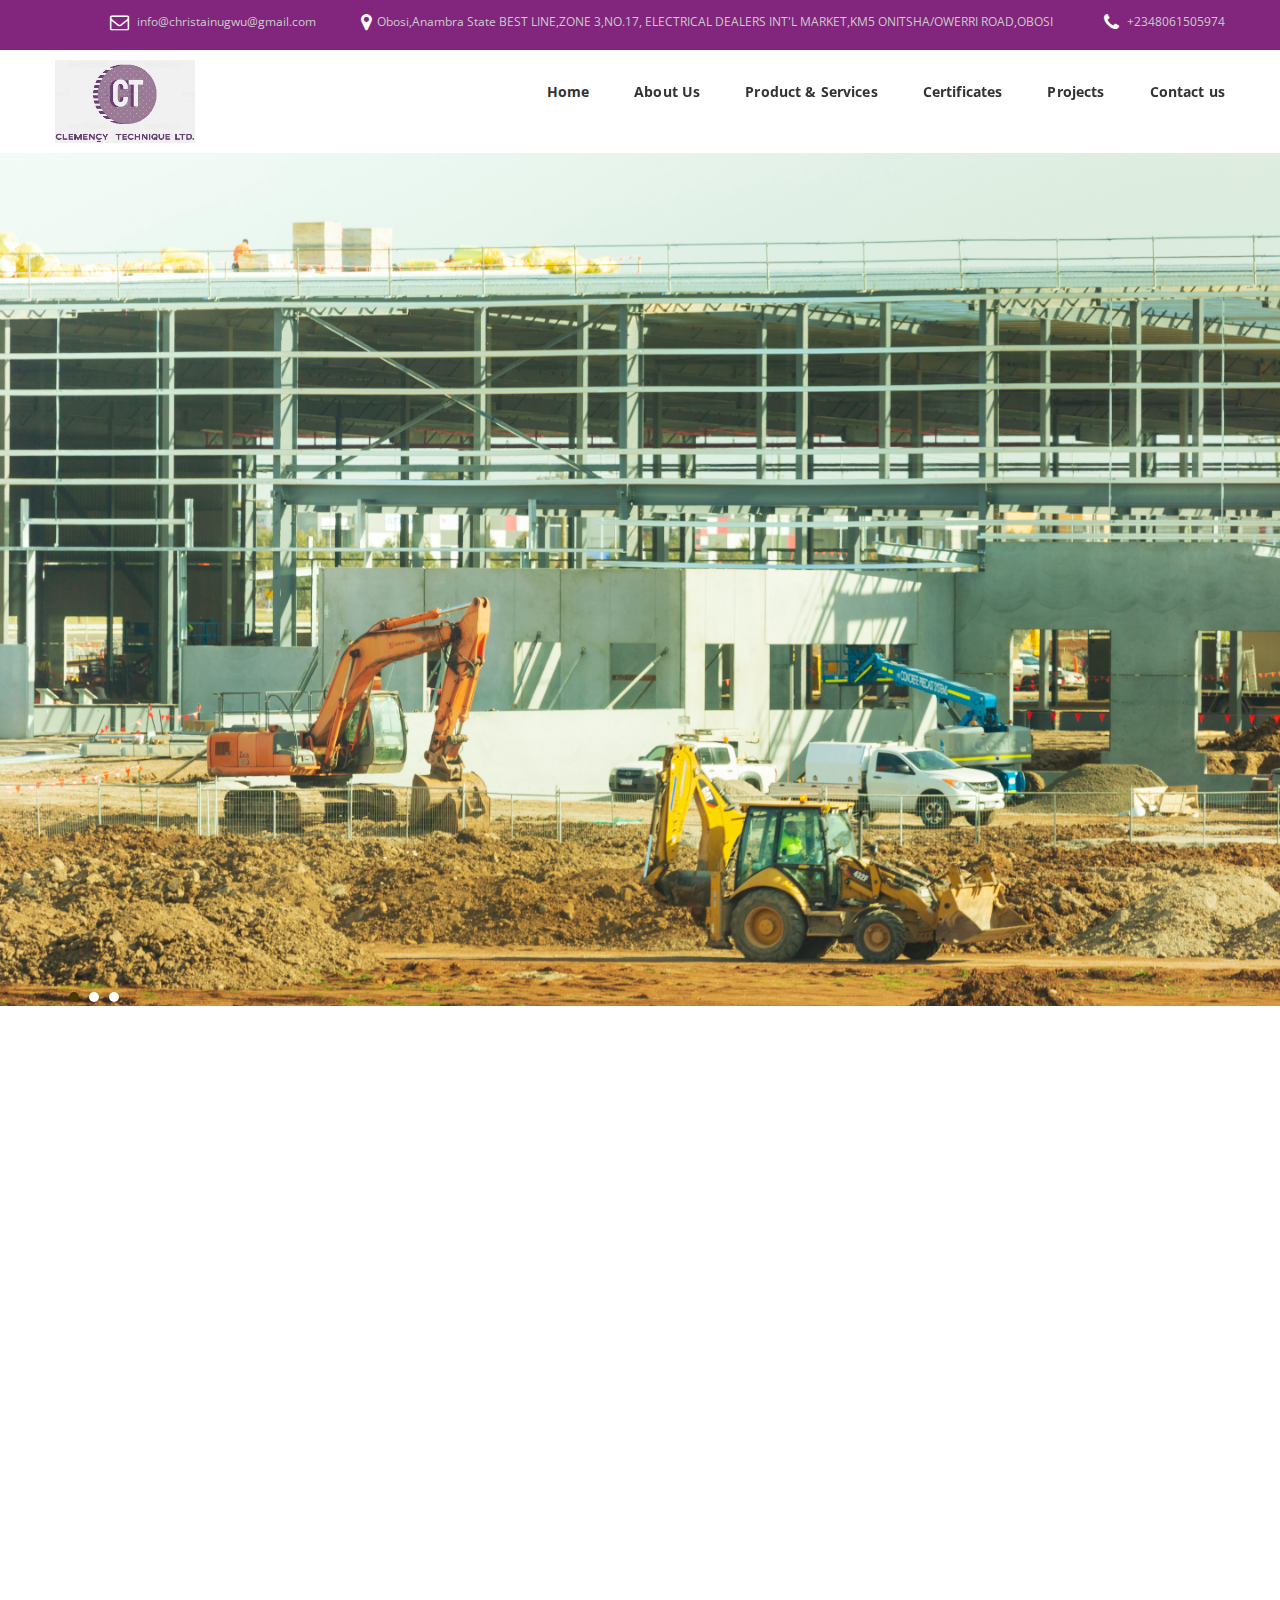
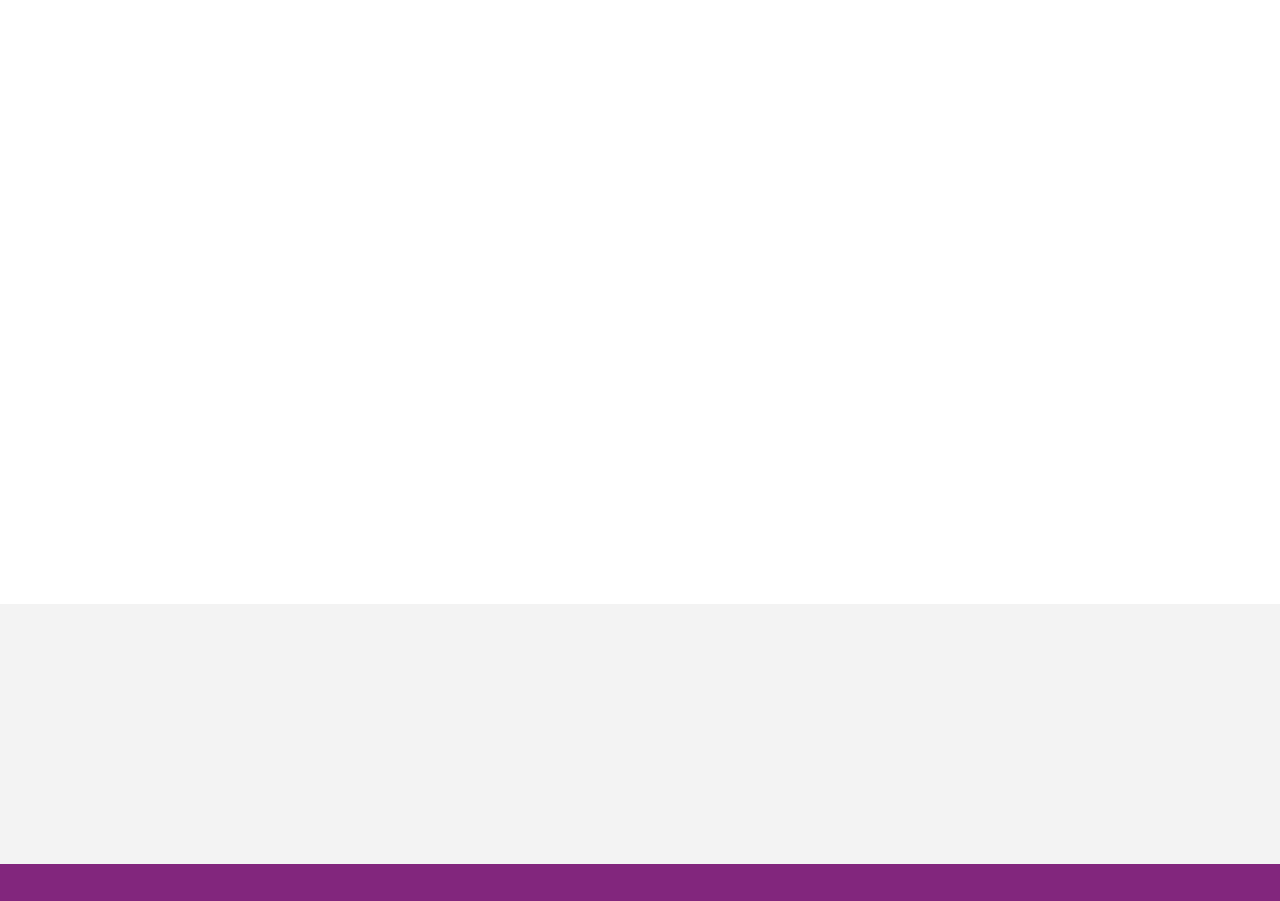
<file: index.html>
<!DOCTYPE HTML>
<html>
<head>
<meta http-equiv="Content-Type" content="text/html; charset=utf-8">
<meta name="viewport" content="width=device-width, initial-scale=1">
<title>CLEMENCY TECHNIQUE LTD</title>

<!---Favicon--->
<link rel="shortcut icon" href="images/logo2.jpg" type="image/x-icon">

<!---Css--->
<link href="css/style.css" rel="stylesheet" type="text/css">
<link href="css/bootstrap.css" rel="stylesheet" type="text/css">
<link href="css/font-awesome.css" rel="stylesheet" type="text/css">

<!---Javascript--->
<script type="text/javascript" src="js/googleapis.js"></script>
<script type="text/javascript" src="js/jquery.bxslider.js"></script>
<script type="text/javascript" src="js/scrollReveal.min.js"></script>
<script type="text/javascript" src="js/bootstrap.min.js"></script>
</head>

<body>
<!--Top header-->
<header class="topheader">
  <div class="container">
    <div class="align-right">
      <ul class="top_contactinfo">
        <li class="mail_icon"><span><a href="mailto:info@christainugwu@gmail.com">info@christainugwu@gmail.com</a></span></li>
        <li class="location_icon"><p><span>Obosi,Anambra State</span> BEST LINE,ZONE 3,NO.17, ELECTRICAL DEALERS INT'L MARKET,KM5 ONITSHA/OWERRI ROAD,OBOSI</p></li>
        <li class="phone_icon"><span>+2348061505974</span></li>
      </ul>
    </div>
  </div>
</header>

<!--Main header-->
<header class="mainheader">
  <div class="container">
    <div class="align-left logoarea"> <a href="index.html"> <img src="images/logo.jpg" alt="Clemency Technique LTD" /></a> </div>
    <div class="align-right">
      <nav class="navbar navbar-default navbar-static-top" role="navigation">
        <div class="navbar-header">
          <button type="button" class="navbar-toggle" data-toggle="collapse" data-target=".navbar-collapse"> <span class="sr-only">Toggle navigation</span> <span class="icon-bar"></span> <span class="icon-bar"></span> <span class="icon-bar"></span> </button>
        </div>
        <div class="navbar-collapse collapse">
          <ul class="navigation">
            <li><a href="index.html">Home</a></li>
            <li><a href="aboutus.html">About Us</a></li>
            <li><a href="services.html">Product & Services</a></li>
            <li><a href="certificate.html">Certificates</a></li>
            <li><a href="projects.html">Projects</a>
                                    <ul>
                <li><a href="substations.html">Substations</a></li>
                <li><a href="powerlines.html">Power lines</a></li>
                <li><a href="automation.html">Automation and protection</a></li>
                
            </ul>
            </li>
            <li><a href="contacts.html">Contact us</a></li>
          </ul>
        </div>
      </nav>
    </div>
  </div>
</header>

<!--Main Slider-->
<section class="mainslider">
  <ul class="bxslider">
    <li><img src="images/banner1.jpg" alt="" />
      <div class="textarea">
        <!--<p>Ezeetec Limited</p>-->
      </div>
    </li>
    <li><img src="images/banner2.jpg" alt="" />
      <div class="textarea">
       <!-- <p>Ezeetec Limited</p>-->
      </div>
    </li>
    <li><img src="images/banner3.jpg" alt="" />
      <div class="textarea">
       <!-- <p>Ezeetec Limited</p>-->
      </div>
    </li>
  </ul>
</section>
<section class="topmain_cont">
  <div id="about">
    <div class="col col-left" data-sr="enter left and move 50px over 1.33s no reset"> <img alt="images" src="images/rajbe_construction.jpg" /> </div>
    <div class="col right right_small" data-sr="enter right and move 50px over 1.33s no reset">
      <h2>CLEMENCY TECHNIQUE LTD</h2>
      <p>CLEMENCY TECHNIQUE LTD is a multi-disciplined engineering company that was incorporated in 2000, and commenced operations specializing in Electrical Engineering Works. The company has since diversified into mechanical and telecommunications.</p>
    </div>
  </div>
  <div id="about">
    <div class="col col-right" data-sr="enter right and move 50px over 1.33s no reset"> <img alt="images" src="images/rajbe_construction2.jpg" /> </div>
    <div class="col right" data-sr="enter left and move 50px over 1.33s no reset">
      <h2>What we offer</h2>
      <ul>
        <li>Low voltage installations</li>
        <li>Design & engineering of transmission</li>
        <li>Electro mechanical work contracting for hydro, wind, solar, thermal & geothermal power plants</li>
        <li>Compete civil works for power transmission & distribution substation & lines upto 400kw</li>
      </ul>
    </div>
  </div>
</section>
<section class="middlemain_cont patnerarea">
  <div class="container" data-sr="enter left over 1.0s and move 60px">
    <h1>Our Esteem Customers</h1>
    <ul class="sub-patner">
      <li><h4>Daily Beverages Amanse Awka</h4></li>
      <li><h4>Rento Hotels Owerri</h4></li>
      <li><h4>Safemore mall Owerri</h4></li>
    </ul>
  </div>
</section>
<footer class="mainfooter">
  <div class="container" data-sr="enter top over 0.5s and move 30px no reset">
    <div class="col-lg-3 footercont">
      <h1>Menu</h1>
      <ul>
        <li><a href="index.html">Home</a></li>
        <li><a href="aboutus.html">About Us</a></li>
        <li><a href="services.html">Product & Services</a></li>
        <li><a href="projects.html">Projects</a></li>
        <li><a href="contacts.html">Contact us</a></li>
      </ul>
    </div>
    <div class="col-lg-3 footercont">
      <h1>Contact info</h1>
      <p>CLEMENCY TECHNIQUE LTD Head Office,</p>
      <p>BEST LINE,ZONE 3,NO.17, ELECTRICAL DEALERS INT'L MARKET</p>
      <p>KM5 ONITSHA/OWERRI ROAD,OBOSI</p>
      <p>Obosi,Anambra State</p>
      <p>Telephone:+2348061505974</p>
      <p>Email: <a href="mailto:info@christainugwu@gmail.com">info@christainugwu@gmail.com</a></p>
    </div>
    <div class="col-lg-3 footercont">
      <h1>Let Get Connected</h1>
      <ul class="socialIcons bigIcons">
        <li><a href="#" target="_blank" data-toggle="tooltip" title="" data-original-title="Facebook"><i class="fa fa-facebook"></i></a></li>
        <li><a href="#" target="_blank" data-toggle="tooltip" title="" data-original-title="Twitter"><i class="fa fa-twitter"></i></a></li>
        <li><a href="#" target="_blank" data-toggle="tooltip" title="" data-original-title="gplus"><i class="fa fa-google-plus"></i></a></li>
      </ul>
    </div>
    <div class="col-lg-3 footercont">
      <h1>Certification</h1>
      <p></p>
    </div>
  </div>
</footer>
<footer class="bottomfooter">
  <div class="container">
    <p data-sr="enter top over 0.5s and move 80px no reset">&copy; CLEMENCY TECHNIQUE LTD. All Rights Reserved</p>
  </div>
</footer>
<script type="text/javascript">
(function($) {
window.sr= new scrollReveal({
  reset: true,	
  move: '170px',
  mobile: true
});
})();

$.noConflict();
jQuery(document).ready(function(){
    jQuery('.bxslider').bxSlider({
		mode: 'fade',
 });
 });
 
</script>
</body>
</html>
</file>
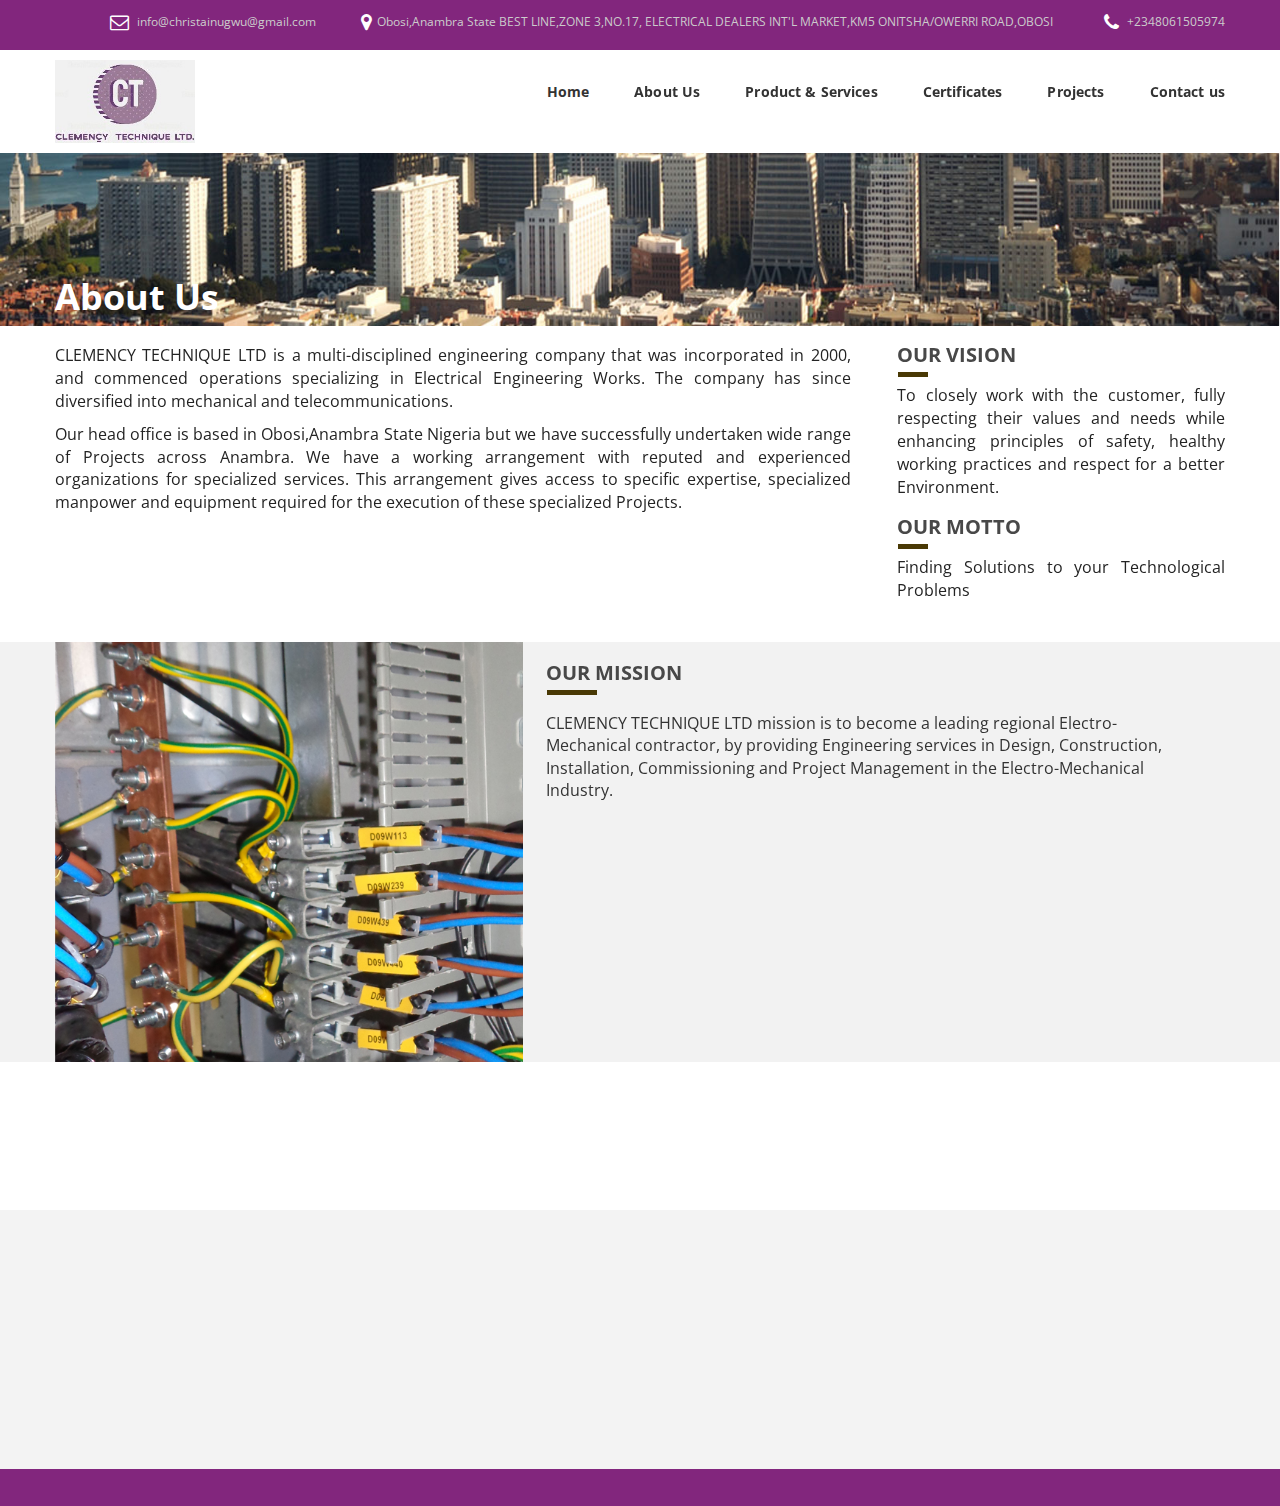
<file: aboutus.html>
<!DOCTYPE HTML>
<html>
<head>
<meta http-equiv="Content-Type" content="text/html; charset=utf-8">
<meta name="viewport" content="width=device-width, initial-scale=1">
<title>CLEMENCY TECHNIQUE LTD</title>

<!---Favicon--->
<link rel="shortcut icon" href="images/logo2.jpg" type="image/x-icon">

<!---Css--->
<link href="css/style.css" rel="stylesheet" type="text/css">
<link href="css/bootstrap.css" rel="stylesheet" type="text/css">
<link href="css/font-awesome.css" rel="stylesheet" type="text/css">

<!---Javascript--->
<script type="text/javascript" src="js/googleapis.js"></script>
<script type="text/javascript" src="js/jquery.bxslider.js"></script>
<script type="text/javascript" src="js/bootstrap.min.js"></script>
<script type="text/javascript" src="js/scrollReveal.min.js"></script>
</head>

<body>
<!--Top header-->
<header class="topheader">
  <div class="container">
    <div class="align-right">
      <ul class="top_contactinfo">
        <li class="mail_icon"><span><a href="mailto:info@christainugwu@gmail.com">info@christainugwu@gmail.com</a></span></li>
        <li class="location_icon"><p><span>Obosi,Anambra State</span> BEST LINE,ZONE 3,NO.17, ELECTRICAL DEALERS INT'L MARKET,KM5 ONITSHA/OWERRI ROAD,OBOSI</p></li>
        <li class="phone_icon"><span>+2348061505974</span></li>
      </ul>
    </div>
  </div>
</header>

<!--Main header-->
<header class="mainheader">
  <div class="container">
    <div class="align-left logoarea"> <a href="index.html"> <img src="images/logo.jpg" alt="Clemency Technique LTD" /></a> </div>
    <div class="align-right">
      <nav class="navbar navbar-default navbar-static-top" role="navigation">
        <div class="navbar-header">
          <button type="button" class="navbar-toggle" data-toggle="collapse" data-target=".navbar-collapse"> <span class="sr-only">Toggle navigation</span> <span class="icon-bar"></span> <span class="icon-bar"></span> <span class="icon-bar"></span> </button>
        </div>
        <div class="navbar-collapse collapse">
          <ul class="navigation">
            <li><a href="index.html">Home</a></li>
            <li><a href="aboutus.html">About Us</a></li>
            <li><a href="services.html">Product & Services</a></li>
            <li><a href="certificate.html">Certificates</a></li>
            <li><a href="projects.html">Projects</a>
                                    <ul>
                <li><a href="substations.html">Substations</a></li>
                <li><a href="powerlines.html">Power lines</a></li>
                <li><a href="automation.html">Automation and protection</a></li>
                <li><a href="protection.html">Protection</a>
            </ul>
            </li>
            <li><a href="contacts.html">Contact us</a></li>
          </ul>
        </div>
      </nav>
    </div>
  </div>
</header>
<section class="topimage"> <img src="images/topimage.jpg" alt="" />
  <div class="container">
    <h1 class="main_toptitle">About Us</h1>
  </div>
</section>
<section class="aboutarea">
  <div class="container">
    <article class="topabout">
      <div class="align-left about_large" data-sr="enter left and move 50px over 1.33s no reset">
        <p>CLEMENCY TECHNIQUE LTD is a multi-disciplined engineering company that was incorporated in 2000, and commenced operations specializing in Electrical Engineering Works. The company has since diversified into mechanical and telecommunications.</p>
        <p>Our head office is based in Obosi,Anambra State Nigeria but we have successfully undertaken wide range of Projects across Anambra. We have a working arrangement with reputed and experienced organizations for specialized services. This arrangement gives access to specific expertise, specialized manpower and equipment required for the execution of these specialized Projects.</p>
      </div>
      <div class="align-right about_small" data-sr="enter right and move 50px over 1.33s no reset">
        <h2>Our vision</h2>
        <p>To closely work with the customer, fully respecting their values and needs while enhancing principles of safety, healthy working practices and respect for a better Environment.</p>
        <h2>Our motto</h2>
        <p>Finding Solutions to your Technological Problems</p>
      </div>
    </article>
  </div>
</section>
<section class="topabout_cont">
  <div class="container">
    <div id="about_two">
      <div class="col col-left" data-sr="enter left and move 50px over 1.33s no reset"> <img alt="images" src="images/rajbe_construction.jpg" /> </div>
      <div class="col right right_small" data-sr="enter right and move 50px over 1.33s no reset">
        <h2>Our Mission</h2>
        <p>CLEMENCY TECHNIQUE LTD mission is to become a leading regional Electro-Mechanical contractor, by providing Engineering services in Design, Construction, Installation, Commissioning and Project Management in the Electro-Mechanical Industry.</p>
      </div>
    </div>
  </div>
</section>
<section class="middlemain_cont patnerarea">
  <div class="container" data-sr="enter left over 1.0s and move 60px">
    <h1>Our Esteem Customers</h1>
    <ul class="sub-patner">
      <li><h4>Daily Beverages Amanse Awka</h4></li>
      <li><h4>Rento Hotels Owerri</h4></li>
      <li><h4>Safemore mall Owerri</h4></li>
    </ul>
  </div>
</section>
<footer class="mainfooter">
  <div class="container" data-sr="enter top over 0.5s and move 30px no reset">
    <div class="col-lg-3 footercont">
      <h1>Menu</h1>
      <ul>
        <li><a href="index.html">Home</a></li>
            <li><a href="aboutus.html">About Us</a></li>
            <li><a href="services.html">Product & Services</a></li>
            <li><a href="projects.html">Projects</a></li>
            <li><a href="contacts.html">Contact us</a></li>
      </ul>
    </div>
    <div class="col-lg-3 footercont">
      <h1>Contact info</h1>
      <p>CLEMENCY TECHNIQUE LTD Head Office,</p>
      <p>BEST LINE,ZONE 3,NO.17, ELECTRICAL DEALERS INT'L MARKET</p>
      <p>KM5 ONITSHA/OWERRI ROAD,OBOSI</p>
      <p>Obosi,Anambra State</p>
      <p>Telephone:+2348061505974</p>
      <p>Email: <a href="mailto:info@christainugwu@gmail.com">info@christainugwu@gmail.com</a></p>
    </div>
    <div class="col-lg-3 footercont">
      <h1>Let Get Connected</h1>
      <ul class="socialIcons bigIcons">
        <li><a href="#" target="_blank" data-toggle="tooltip" title="" data-original-title="Facebook"><i class="fa fa-facebook"></i></a></li>
        <li><a href="#" target="_blank" data-toggle="tooltip" title="" data-original-title="Twitter"><i class="fa fa-twitter"></i></a></li>
        <li><a href="#" target="_blank" data-toggle="tooltip" title="" data-original-title="gplus"><i class="fa fa-google-plus"></i></a></li>
      </ul>
    </div>
    <div class="col-lg-3 footercont">
      <h1>Certification</h1>
      <p></p>
    </div>
  </div>
</footer>
<footer class="bottomfooter">
  <div class="container">
    <p data-sr="enter top over 0.5s and move 80px no reset">&copy;CLEMENCY TECHNIQUE LTD. All Rights Reserved</p>
  </div>
</footer>
<script type="text/javascript">
(function($) {
window.sr= new scrollReveal({
  reset: true,	
  move: '170px',
  mobile: true
});
})();
</script>
</body>
</html>
</file>
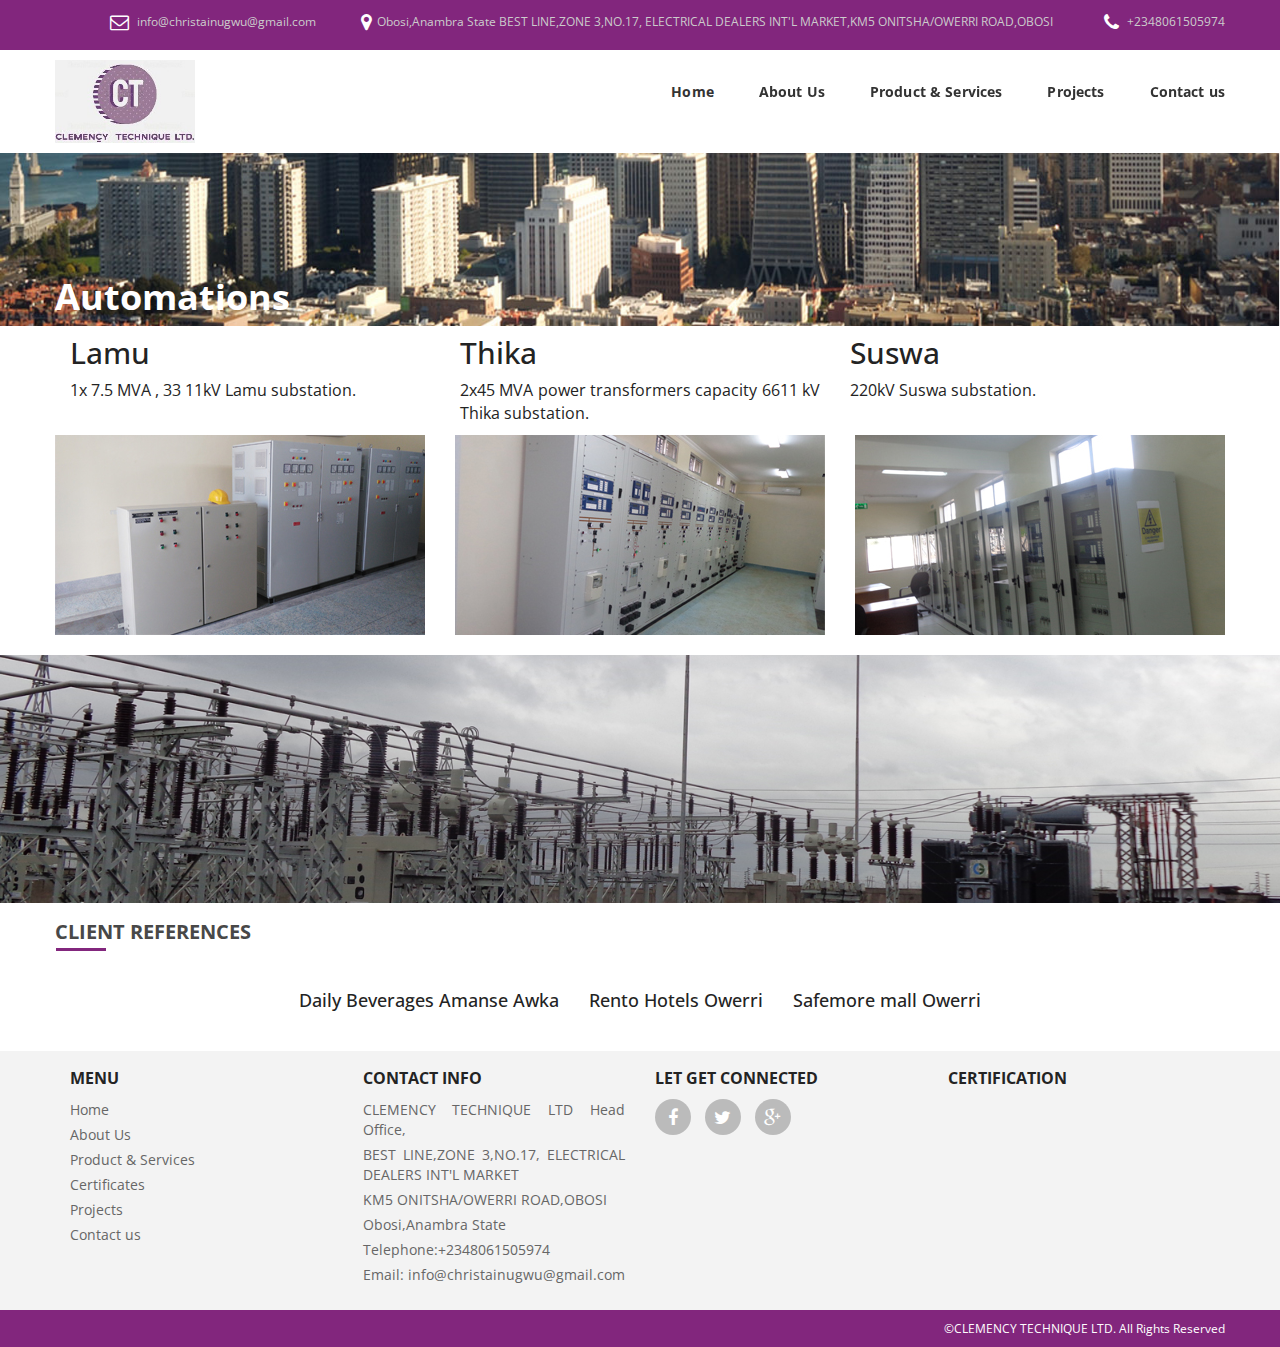
<file: automation.html>
<!DOCTYPE HTML>
<html>
<head>
<meta http-equiv="Content-Type" content="text/html; charset=utf-8">
<meta name="viewport" content="width=device-width, initial-scale=1">
<title>CLEMENCY TECHNIQUE LTD</title>

<!---Favicon--->
<link rel="shortcut icon" href="images/logo2.jpg" type="image/x-icon">

<!---Css--->
<link href="css/style.css" rel="stylesheet" type="text/css">
<link href="css/bootstrap.css" rel="stylesheet" type="text/css">
<link href="css/font-awesome.css" rel="stylesheet" type="text/css">

<!---Javascript--->
<script type="text/javascript" src="js/googleapis.js"></script>
<script type="text/javascript" src="js/jquery.bxslider.js"></script>
<script type="text/javascript" src="js/bootstrap.min.js"></script>
</head>

<body>
<!--Top header-->
<header class="topheader">
  <div class="container">
    <div class="align-right">
      <ul class="top_contactinfo">
        <li class="mail_icon"><span><a href="mailto:info@christainugwu@gmail.com">info@christainugwu@gmail.com</a></span></li>
        <li class="location_icon"><p><span>Obosi,Anambra State</span> BEST LINE,ZONE 3,NO.17, ELECTRICAL DEALERS INT'L MARKET,KM5 ONITSHA/OWERRI ROAD,OBOSI</p></li>
        <li class="phone_icon"><span>+2348061505974</span></li>
      </ul>
    </div>
  </div>
</header>

<!--Main header-->
<header class="mainheader">
  <div class="container">
    <div class="align-left logoarea"> <a href="index.html"> <img src="images/logo.jpg" alt="Clemency Technique LTD" /></a> </div>
    <div class="align-right">
      <nav class="navbar navbar-default navbar-static-top" role="navigation">
        <div class="navbar-header">
          <button type="button" class="navbar-toggle" data-toggle="collapse" data-target=".navbar-collapse"> <span class="sr-only">Toggle navigation</span> <span class="icon-bar"></span> <span class="icon-bar"></span> <span class="icon-bar"></span> </button>
        </div>
        <div class="navbar-collapse collapse">
          <ul class="navigation">
            <li><a href="index.html">Home</a></li>
            <li><a href="aboutus.html">About Us</a></li>
            <li><a href="services.html">Product & Services</a></li>
            <li><a href="projects.html">Projects</a>
                                    <ul>
                <li><a href="substations.html">Substations</a></li>
                <li><a href="powerlines.html">Power lines</a></li>
                <li><a href="automation.html">Automation and protection</a></li>
                
            </ul>
            </li>
            <li><a href="contacts.html">Contact us</a></li>
          </ul>
        </div>
      </nav>
    </div>
  </div>
</header>
<section class="topimage"> <img src="images/topimage.jpg" alt="" />
  <div class="container">
    <h1 class="main_toptitle">Automations</h1>
  </div>
</section>
<section class="aboutarea">
  <div class="container">
    <div class="stationsarea">
      <div class="stationcontent">
       <div class="col-xs-6 col-sm-4"> <h2>Lamu</h2>
      <p>1x 7.5 MVA , 33 11kV Lamu substation.</p></div>
       <div class="col-xs-6 col-sm-4"> <h2>Thika</h2>
      <p>2x45 MVA power transformers capacity 6611 kV Thika substation.</p></div>
       <div class="col-xs-6 col-sm-4"> <h2>Suswa</h2>
      <p>220kV Suswa substation.</p></div>
      </div>
      <div class="stationpic">
      <div class="row">
      <div class="col-xs-6 col-sm-4"><img src="images/plamu.jpg" alt="" /></div>
      <div class="col-xs-6 col-sm-4"><img src="images/pthika.jpg" alt="" /></div>
      <div class="col-xs-6 col-sm-4"><img src="images/psuswa.jpg" alt="" /></div>
      </div>
      </div>
      
    </div>
  </div>
</section>
<footer class="footerimg" />
<div class="holder"> <img src="images/bottompic.jpg" id="cross"> </div>
</footer>
<section class="middlemain_cont patnerarea">
  <div class="container">
    <h1>Client References</h1>
    <ul class="sub-patner">
      <li><h4>Daily Beverages Amanse Awka</h4></li>
      <li><h4>Rento Hotels Owerri</h4></li>
      <li><h4>Safemore mall Owerri</h4></li>
    </ul>
  </div>
</section>
<footer class="mainfooter">
  <div class="container" data-sr="enter top over 0.5s and move 30px no reset">
    <div class="col-lg-3 footercont">
      <h1>Menu</h1>
      <ul>
        <li><a href="index.html">Home</a></li>
        <li><a href="aboutus.html">About Us</a></li>
        <li><a href="services.html">Product & Services</a></li>
        <li><a href="certificate.html">Certificates</a></li>
        <li><a href="projects.html">Projects</a></li>
        <li><a href="contacts.html">Contact us</a></li>
      </ul>
    </div>
    <div class="col-lg-3 footercont">
      <h1>Contact info</h1>
      <p>CLEMENCY TECHNIQUE LTD Head Office,</p>
      <p>BEST LINE,ZONE 3,NO.17, ELECTRICAL DEALERS INT'L MARKET</p>
      <p>KM5 ONITSHA/OWERRI ROAD,OBOSI</p>
      <p>Obosi,Anambra State</p>
      <p>Telephone:+2348061505974</p>
      <p>Email: <a href="mailto:info@christainugwu@gmail.com">info@christainugwu@gmail.com</a></p>
    </div>
    <div class="col-lg-3 footercont">
      <h1>Let Get Connected</h1>
      <ul class="socialIcons bigIcons">
        <li><a href="#" target="_blank" data-toggle="tooltip" title="" data-original-title="Facebook"><i class="fa fa-facebook"></i></a></li>
        <li><a href="#" target="_blank" data-toggle="tooltip" title="" data-original-title="Twitter"><i class="fa fa-twitter"></i></a></li>
        <li><a href="#" target="_blank" data-toggle="tooltip" title="" data-original-title="gplus"><i class="fa fa-google-plus"></i></a></li>
      </ul>
    </div>
    <div class="col-lg-3 footercont">
      <h1>Certification</h1>
      <p></p>
    </div>
  </div>
</footer>
<footer class="bottomfooter">
  <div class="container">
    <p data-sr="enter top over 0.5s and move 80px no reset">&copy;CLEMENCY TECHNIQUE LTD. All Rights Reserved</p>
  </div>
</footer>
<script type="text/javascript">
$.noConflict();
jQuery(document).ready(function(){
    jQuery('.bxslider').bxSlider({
		mode: 'fade',
 });
 });
</script>
</body>
</html>
</file>
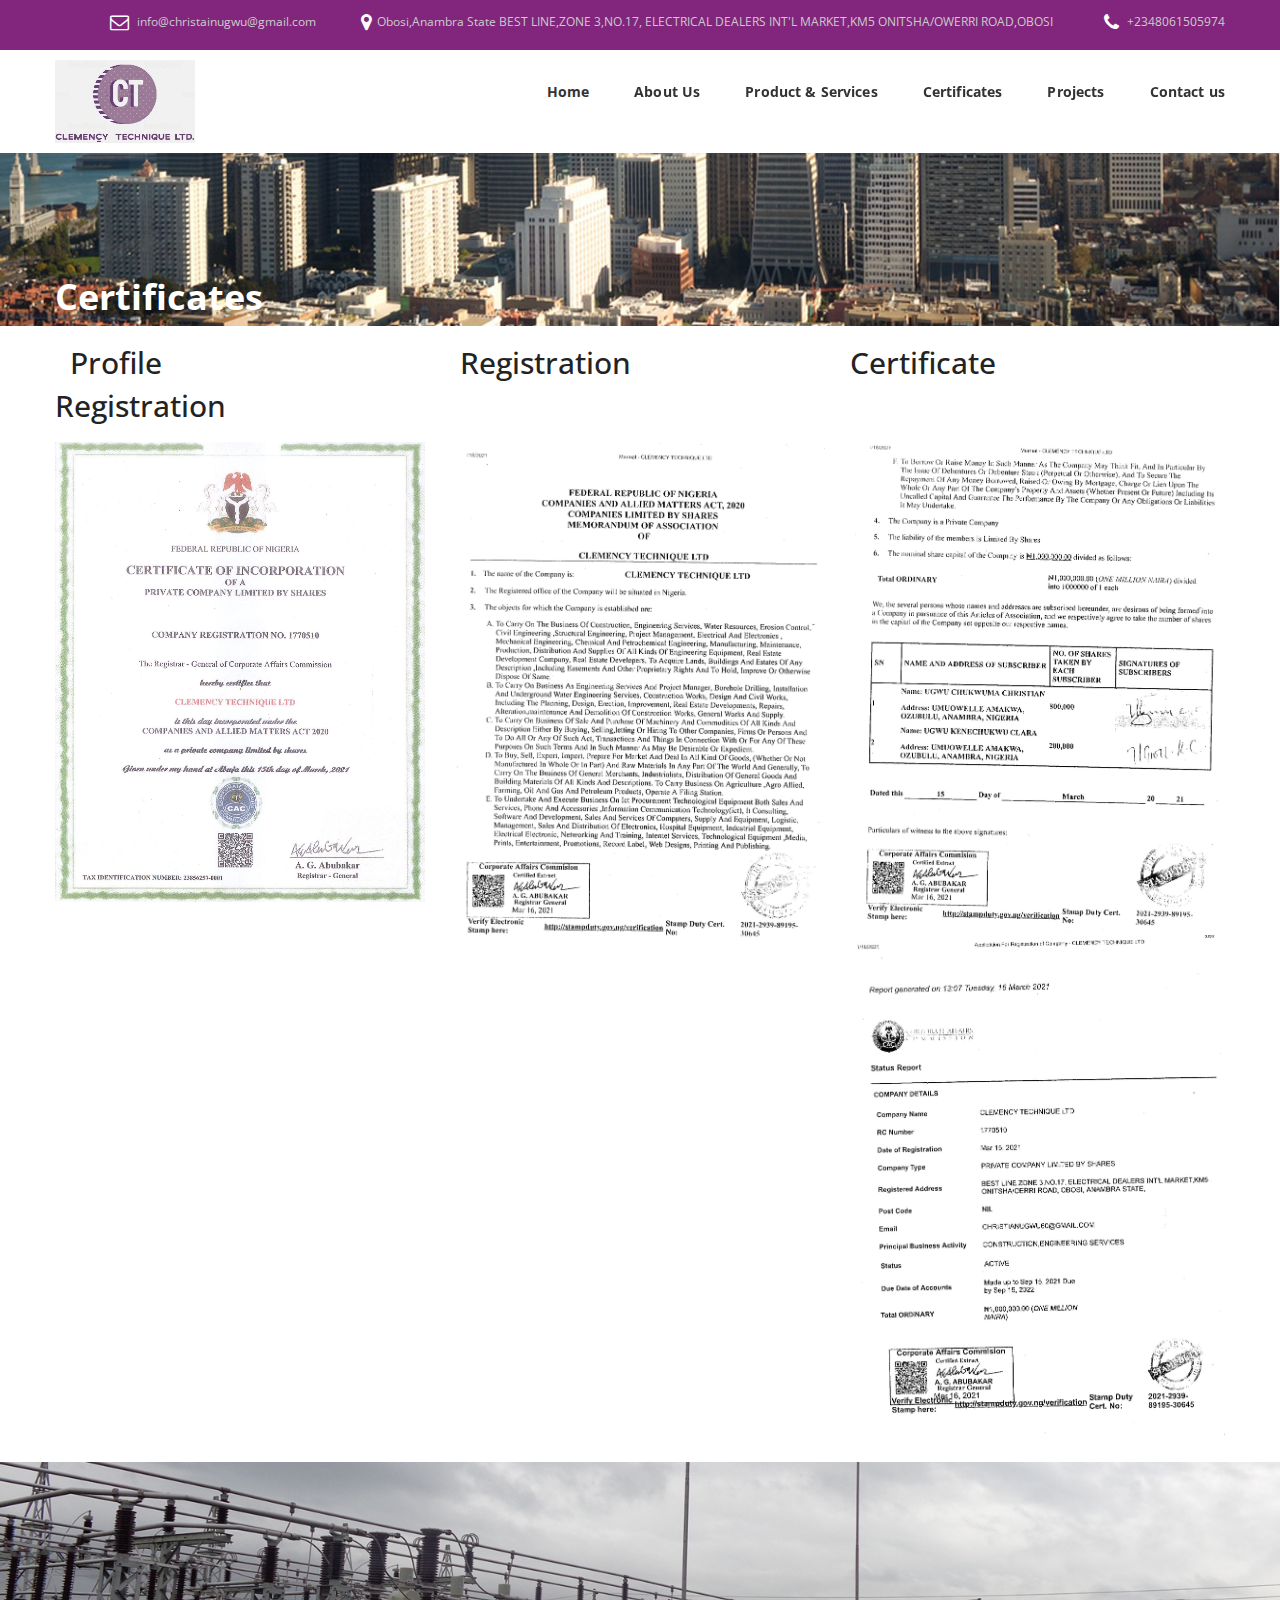
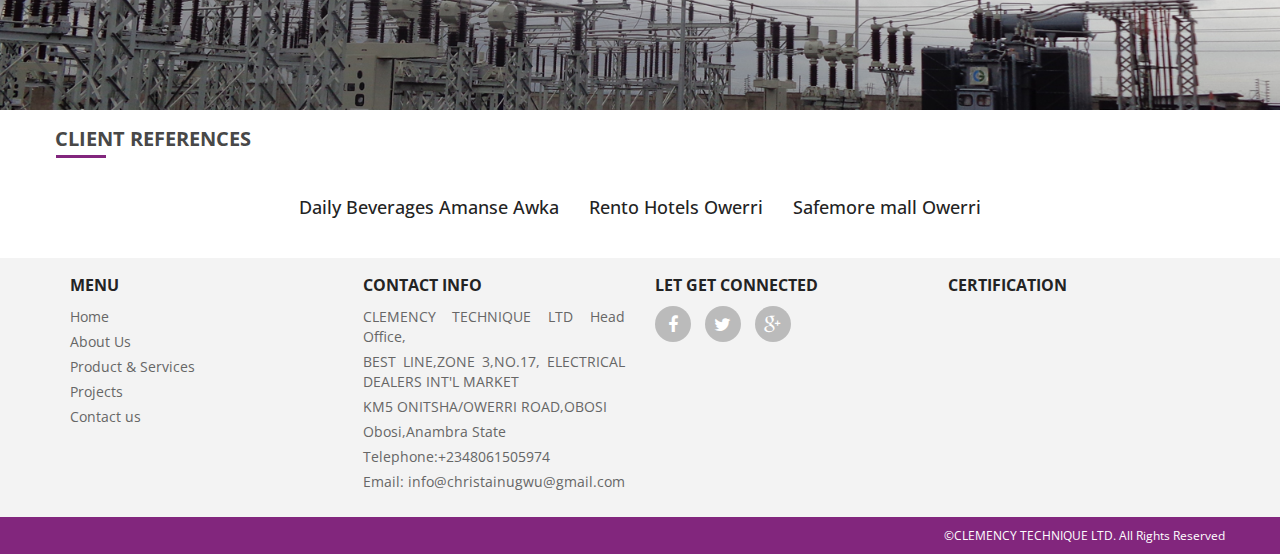
<file: certificate.html>
<!DOCTYPE HTML>
<html>
<head>
<meta http-equiv="Content-Type" content="text/html; charset=utf-8">
<meta name="viewport" content="width=device-width, initial-scale=1">
<title>CLEMENCY TECHNIQUE LTD</title>

<!---Favicon--->
<link rel="shortcut icon" href="images/logo2.jpg" type="image/x-icon">

<!---Css--->
<link href="css/style.css" rel="stylesheet" type="text/css">
<link href="css/bootstrap.css" rel="stylesheet" type="text/css">
<link href="css/font-awesome.css" rel="stylesheet" type="text/css">

<!---Javascript--->
<script type="text/javascript" src="js/googleapis.js"></script>
<script type="text/javascript" src="js/jquery.bxslider.js"></script>
<script type="text/javascript" src="js/scrollReveal.min.js"></script>
<script type="text/javascript" src="js/bootstrap.min.js"></script>
</head>

<body>
<!--Top header-->
<header class="topheader">
  <div class="container">
    <div class="align-right">
      <ul class="top_contactinfo">
        <li class="mail_icon"><span><a href="mailto:info@christainugwu@gmail.com">info@christainugwu@gmail.com</a></span></li>
        <li class="location_icon"><p><span>Obosi,Anambra State</span> BEST LINE,ZONE 3,NO.17, ELECTRICAL DEALERS INT'L MARKET,KM5 ONITSHA/OWERRI ROAD,OBOSI</p></li>
        <li class="phone_icon"><span>+2348061505974</span></li>
      </ul>
    </div>
  </div>
</header>

<!--Main header-->
<header class="mainheader">
  <div class="container">
    <div class="align-left logoarea"> <a href="index.html"> <img src="images/logo.jpg" alt="Clemency Technique LTD" /></a> </div>
    <div class="align-right">
      <nav class="navbar navbar-default navbar-static-top" role="navigation">
        <div class="navbar-header">
          <button type="button" class="navbar-toggle" data-toggle="collapse" data-target=".navbar-collapse"> <span class="sr-only">Toggle navigation</span> <span class="icon-bar"></span> <span class="icon-bar"></span> <span class="icon-bar"></span> </button>
        </div>
        <div class="navbar-collapse collapse">
          <ul class="navigation">
            <li><a href="index.html">Home</a></li>
            <li><a href="aboutus.html">About Us</a></li>
            <li><a href="services.html">Product & Services</a></li>
            <li><a href="certificate.html">Certificates</a>
            <li><a href="projects.html">Projects</a>
                                    <ul>
                <li><a href="substations.html">Substations</a></li>
                <li><a href="powerlines.html">Power lines</a></li>
                <li><a href="automation.html">Automation and protection</a></li>
                
            </ul>
            </li>
            <li><a href="contacts.html">Contact us</a></li>
          </ul>
        </div>
      </nav>
    </div>
  </div>
</header>

<section class="topimage"> <img src="images/topimage.jpg" alt="" />
    <div class="container">
      <h1 class="main_toptitle">Certificates</h1>
    </div>
  </section>
  <section class="aboutarea">
    <div class="container">
      <div class="stationsarea">
        <div class="stationcontent">
        <div class="col-xs-6 col-sm-4"> <h2>Profile</h2>
        </div>
         <div class="col-xs-6 col-sm-4"> <h2>Registration</h2>
        </div>
         <div class="col-xs-6 col-sm-4"> <h2>Certificate</h2>
        </div
        <div class="col-xs-6 col-sm-4"> <h2>Registration</h2>
        </div>
       </div>
        <div class="stationpic">
        <div class="row">
         <div class="col-xs-6 col-sm-4"><img src="images/Profile 001.jpg" alt="" /></div>
        <div class="col-xs-6 col-sm-4"><img src="images/cert1 001.jpg" alt="" /></div>
        <div class="col-xs-6 col-sm-4"><img src="images/Cert2 001.jpg" alt="" /></div>
        <div class="col-xs-6 col-sm-4"><img src="images/Cert3 001.jpg" alt="" /></div>
        </div>
        </div>
        
      </div>
    </div>
  </section>
  <footer class="footerimg" />
  <div class="holder"> <img src="images/bottompic.jpg" id="cross"> </div>
  </footer>
  <section class="middlemain_cont patnerarea">
    <div class="container">
      <h1>Client References</h1>
    <ul class="sub-patner">
      <li><h4>Daily Beverages Amanse Awka</h4></li>
      <li><h4>Rento Hotels Owerri</h4></li>
      <li><h4>Safemore mall Owerri</h4></li>
    </ul>
  </div>
</section>
  <footer class="mainfooter">
    <div class="container" data-sr="enter top over 0.5s and move 30px no reset">
      <div class="col-lg-3 footercont">
        <h1>Menu</h1>
        <ul>
          <li><a href="index.html">Home</a></li>
          <li><a href="aboutus.html">About Us</a></li>
          <li><a href="services.html">Product & Services</a></li>
          <li><a href="projects.html">Projects</a></li>
          <li><a href="contacts.html">Contact us</a></li>
        </ul>
      </div>
      <div class="col-lg-3 footercont">
        <h1>Contact info</h1>
        <p>CLEMENCY TECHNIQUE LTD Head Office,</p>
        <p>BEST LINE,ZONE 3,NO.17, ELECTRICAL DEALERS INT'L MARKET</p>
        <p>KM5 ONITSHA/OWERRI ROAD,OBOSI</p>
        <p>Obosi,Anambra State</p>
        <p>Telephone:+2348061505974</p>
        <p>Email: <a href="mailto:info@christainugwu@gmail.com">info@christainugwu@gmail.com</a></p>
      </div>
      <div class="col-lg-3 footercont">
        <h1>Let Get Connected</h1>
        <ul class="socialIcons bigIcons">
          <li><a href="#" target="_blank" data-toggle="tooltip" title="" data-original-title="Facebook"><i class="fa fa-facebook"></i></a></li>
          <li><a href="#" target="_blank" data-toggle="tooltip" title="" data-original-title="Twitter"><i class="fa fa-twitter"></i></a></li>
          <li><a href="#" target="_blank" data-toggle="tooltip" title="" data-original-title="gplus"><i class="fa fa-google-plus"></i></a></li>
        </ul>
      </div>
      <div class="col-lg-3 footercont">
        <h1>Certification</h1>
        <p></p>
      </div>
    </div>
  </footer>
  <footer class="bottomfooter">
    <div class="container">
      <p data-sr="enter top over 0.5s and move 80px no reset">&copy;CLEMENCY TECHNIQUE LTD. All Rights Reserved</p>
    </div>
  </footer>
  <script type="text/javascript">
  $.noConflict();
  jQuery(document).ready(function(){
      jQuery('.bxslider').bxSlider({
          mode: 'fade',
   });
   });
  </script>
  </body>
  </html>
</file>
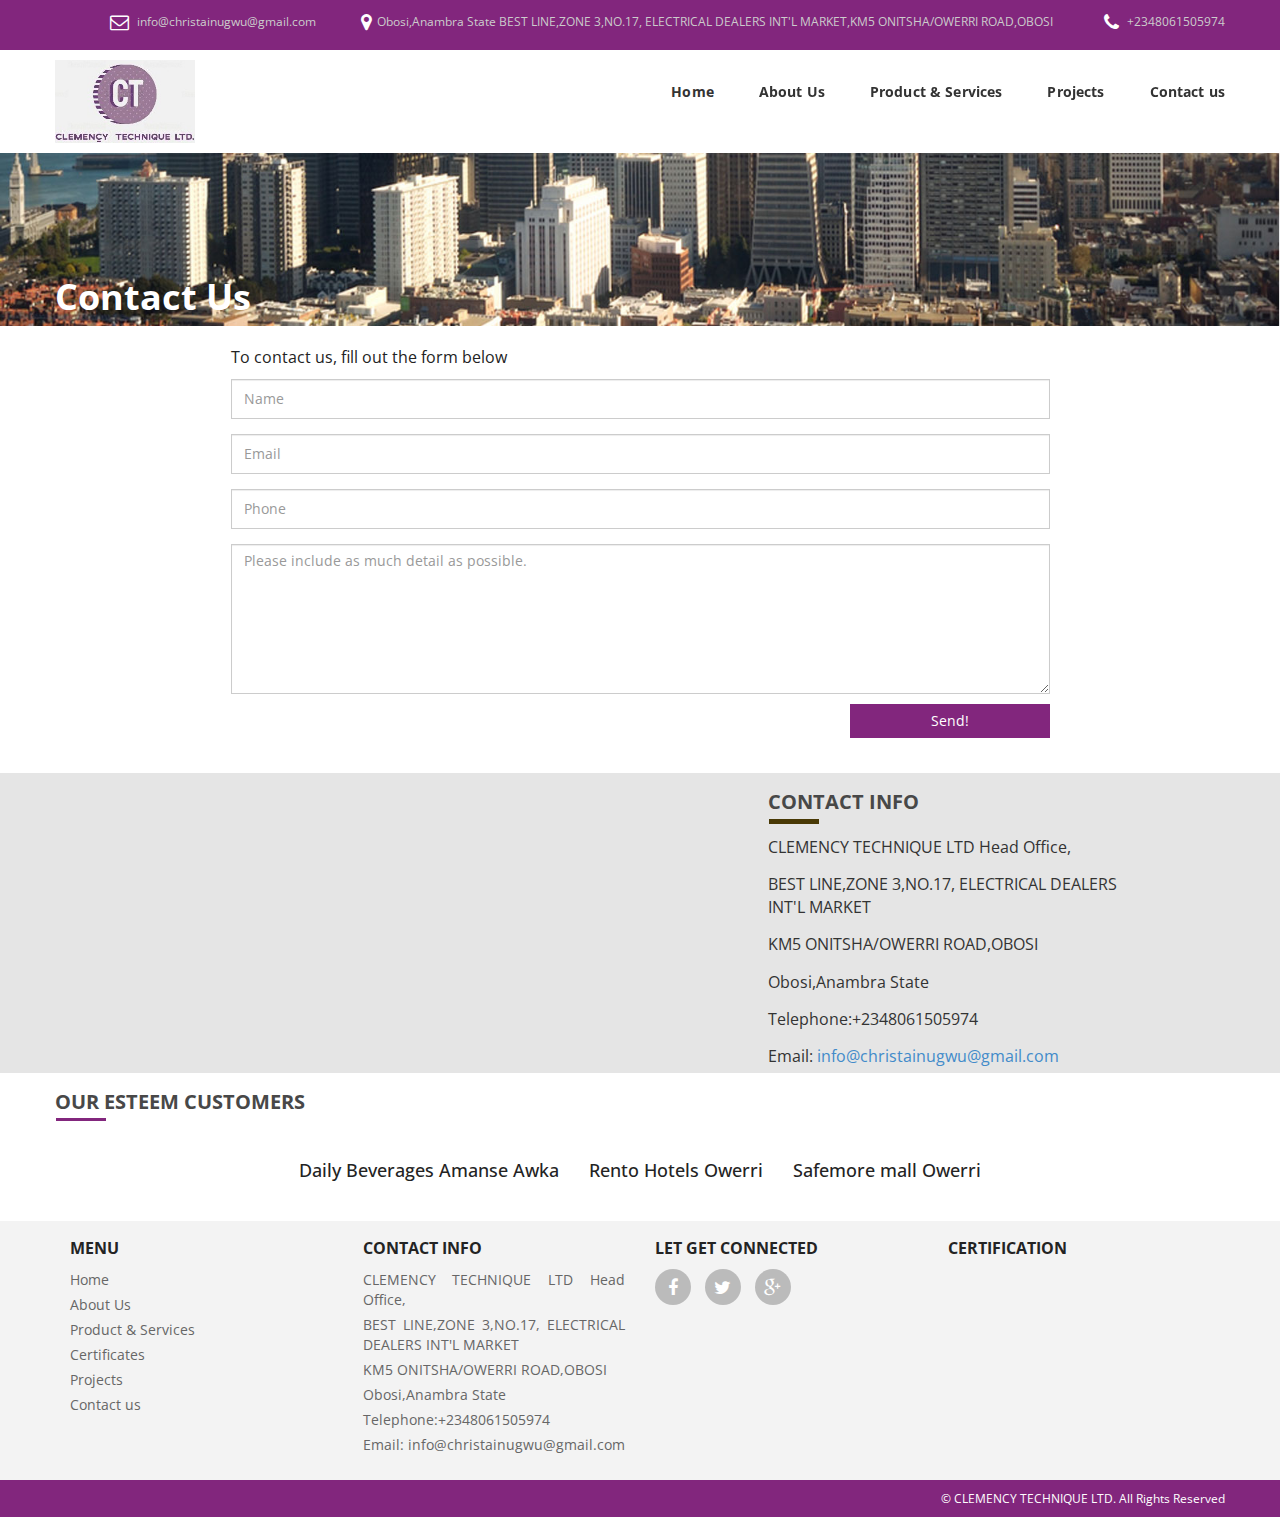
<file: contacts.html>
<!DOCTYPE HTML>
<html>
<head>
<meta http-equiv="Content-Type" content="text/html; charset=utf-8">
<meta name="viewport" content="width=device-width, initial-scale=1">
<title>CLEMENCY TECHNIQUE LTD</title>

<!---Favicon--->
<link rel="shortcut icon" href="images/logo2.jpg" type="image/x-icon">

<!---Css--->
<link href="css/style.css" rel="stylesheet" type="text/css">
<link href="css/bootstrap.css" rel="stylesheet" type="text/css">
<link href="css/font-awesome.css" rel="stylesheet" type="text/css">

<!---Javascript--->
<script type="text/javascript" src="js/googleapis.js"></script>
<script type="text/javascript" src="js/jquery.bxslider.js"></script>
<script type="text/javascript" src="js/bootstrap.min.js"></script>
</head>

<body>
<!--Top header-->
<header class="topheader">
  <div class="container">
    <div class="align-right">
      <ul class="top_contactinfo">
        <li class="mail_icon"><span><a href="mailto:info@christainugwu@gmail.com">info@christainugwu@gmail.com</a></span></li>
        <li class="location_icon"><p><span>Obosi,Anambra State</span> BEST LINE,ZONE 3,NO.17, ELECTRICAL DEALERS INT'L MARKET,KM5 ONITSHA/OWERRI ROAD,OBOSI</p></li>
        <li class="phone_icon"><span>+2348061505974</span></li>
      </ul>
    </div>
  </div>
</header>

<!--Main header-->
<header class="mainheader">
  <div class="container">
    <div class="align-left logoarea"> <a href="index.html"> <img src="images/logo.jpg" alt="Clemency Technique LTD" /></a> </div>
    <div class="align-right">
      <nav class="navbar navbar-default navbar-static-top" role="navigation">
        <div class="navbar-header">
          <button type="button" class="navbar-toggle" data-toggle="collapse" data-target=".navbar-collapse"> <span class="sr-only">Toggle navigation</span> <span class="icon-bar"></span> <span class="icon-bar"></span> <span class="icon-bar"></span> </button>
        </div>
        <div class="navbar-collapse collapse">
          <ul class="navigation">
            <li><a href="index.html">Home</a></li>
            <li><a href="aboutus.html">About Us</a></li>
            <li><a href="services.html">Product & Services</a></li>
            <li><a href="projects.html">Projects</a>
                                    <ul>
                <li><a href="substations.html">Substations</a></li>
                <li><a href="powerlines.html">Power lines</a></li>
                <li><a href="automation.html">Automation and protection</a></li>
                
            </ul>
            </li>
            <li><a href="contacts.html">Contact us</a></li>
          </ul>
        </div>
      </nav>
    </div>
  </div>
</header>
<section class="topimage"> <img src="images/topimage.jpg" alt="" />
  <div class="container">
    <h1 class="main_toptitle">Contact Us</h1>
  </div>
</section>
<section class="contactsarea">
  <div class="container">
    <div class="contactform">
      <h2>Contact Form</h2>
      <p>To contact us, fill out the form below</p>
      <form action="/cfcd/index.php/contacts" method="POST" class="liveForm" id="contact-form" role="form" data-email-subject="Contact Form" data-show-errors="true" data-hide-form="false" novalidate="">
        <input type="hidden" name="form_key" id="form_key" value="78a6ad4325c8876a10264a4af104e6ed">
        <fieldset>
          <div class="row">
            <div class="col-md-12"> 
              <!-- Alert Box-->
              
              <div class="form-group"> 
                <!-- Name Field -->
                <div class="control-group">
                  <label class="control-label">Name <span>(Required)</span></label>
                  <div class="controls">
                    <input class="form-control" name="name" type="text" id="inputName" placeholder="Name" required="">
                    <p class="help-block"></p>
                  </div>
                </div>
              </div>
              
              <!-- E-mail Field -->
              
              <div class="form-group">
                <div class="control-group">
                  <label class="control-label">Email <span>(Required)</span></label>
                  <div class="controls">
                    <input class="form-control" name="email" type="email" id="inputEmail" placeholder="Email" required="">
                    <p class="help-block"></p>
                  </div>
                </div>
              </div>
              <div class="form-group"> 
                <!-- Phone Field -->
                <div class="control-group">
                  <label class="control-label">Phone <span>(Required)</span></label>
                  <div class="controls">
                    <input class="form-control" name="phone" type="text" id="inputPhone" placeholder="Phone" required="">
                    <p class="help-block"></p>
                  </div>
                </div>
              </div>
              <div class="form-group">
                <label class="control-label">Message <span>(Required)</span></label>
                <div class="controls">
                  <textarea class="form-control" rows="5" name="message" id="inputMessage" placeholder="Please include as much detail as possible." minlength="0" required="" data-gramm="" data-txt_gramm_id="856c2243-2f7f-2bff-aea3-a8244783ba8c"></textarea>
                  <p class="help-block"></p>
                </div>
                
                <!-- Submit Button -->
                <div class="text-right">
                  <button type="submit" name="sbutton" value="Send" class="btn btn-primary ">Send!</button>
                </div>
              </div>
            </div>
          </div>
        </fieldset>
      </form>
    </div>
  </div>
</section>
<section class="contactsinfo">
  <div id="contact">
    <div class="col col-left">
      <iframe src="https://www.google.com/maps/place/Electrical+Dealers'+International+Market,+Obosi,+Onitsha+-+Owerri+Expy,+Onitsha/@6.0986434,6.8077075,17z/data=!4m2!3m1!1s0x1043946e1d1db759:0xf10139ada06e1a54" width="100%" height="300" frameborder="0" style="border:0" allowfullscreen></iframe>
    </div>
    <div class="col right right_small">
      <h2>Contact Info</h2>
      <p>CLEMENCY TECHNIQUE LTD Head Office,</p>
      <p>BEST LINE,ZONE 3,NO.17, ELECTRICAL DEALERS INT'L MARKET</p>
      <p>KM5 ONITSHA/OWERRI ROAD,OBOSI</p>
      <p>Obosi,Anambra State</p>
      <p>Telephone:+2348061505974</p>
      <p>Email: <a href="mailto:info@christainugwu@gmail.com">info@christainugwu@gmail.com</a></p>
    </div>
  </div>
</section>
<section class="middlemain_cont patnerarea">
  <div class="container">
    <h1>Our Esteem Customers</h1>
    <ul class="sub-patner">
      <li><h4>Daily Beverages Amanse Awka</h4></li>
      <li><h4>Rento Hotels Owerri</h4></li>
      <li><h4>Safemore mall Owerri</h4></li>
    </ul>
  </div>
</section>
<footer class="mainfooter">
  <div class="container" data-sr="enter top over 0.5s and move 30px no reset">
    <div class="col-lg-3 footercont">
      <h1>Menu</h1>
      <ul>
        <li><a href="index.html">Home</a></li>
            <li><a href="aboutus.html">About Us</a></li>
            <li><a href="services.html">Product & Services</a></li>
            <li><a href="certificate.html">Certificates</a></li>
            <li><a href="projects.html">Projects</a></li>
            <li><a href="contacts.html">Contact us</a></li>
      </ul>
    </div>
    <div class="col-lg-3 footercont">
      <h1>Contact info</h1>
      <p>CLEMENCY TECHNIQUE LTD Head Office,</p>
      <p>BEST LINE,ZONE 3,NO.17, ELECTRICAL DEALERS INT'L MARKET</p>
      <p>KM5 ONITSHA/OWERRI ROAD,OBOSI</p>
      <p>Obosi,Anambra State</p>
      <p>Telephone:+2348061505974</p>
      <p>Email: <a href="mailto:info@christainugwu@gmail.com">info@christainugwu@gmail.com</a></p>
    </div>
    <div class="col-lg-3 footercont">
      <h1>Let Get Connected</h1>
      <ul class="socialIcons bigIcons">
        <li><a href="#" target="_blank" data-toggle="tooltip" title="" data-original-title="Facebook"><i class="fa fa-facebook"></i></a></li>
        <li><a href="#" target="_blank" data-toggle="tooltip" title="" data-original-title="Twitter"><i class="fa fa-twitter"></i></a></li>
        <li><a href="#" target="_blank" data-toggle="tooltip" title="" data-original-title="gplus"><i class="fa fa-google-plus"></i></a></li>
      </ul>
    </div>
    <div class="col-lg-3 footercont">
      <h1>Certification</h1>
      <p></p>
    </div>
  </div>
</footer>
<footer class="bottomfooter">
  <div class="container">
    <p data-sr="enter top over 0.5s and move 80px no reset">&copy; CLEMENCY TECHNIQUE LTD. All Rights Reserved</p>
  </div>
</footer>
<script type="text/javascript">
$.noConflict();
jQuery(document).ready(function(){
    jQuery('.bxslider').bxSlider({
		mode: 'fade',
 });
 });
</script>
</body>
</html>
</file>
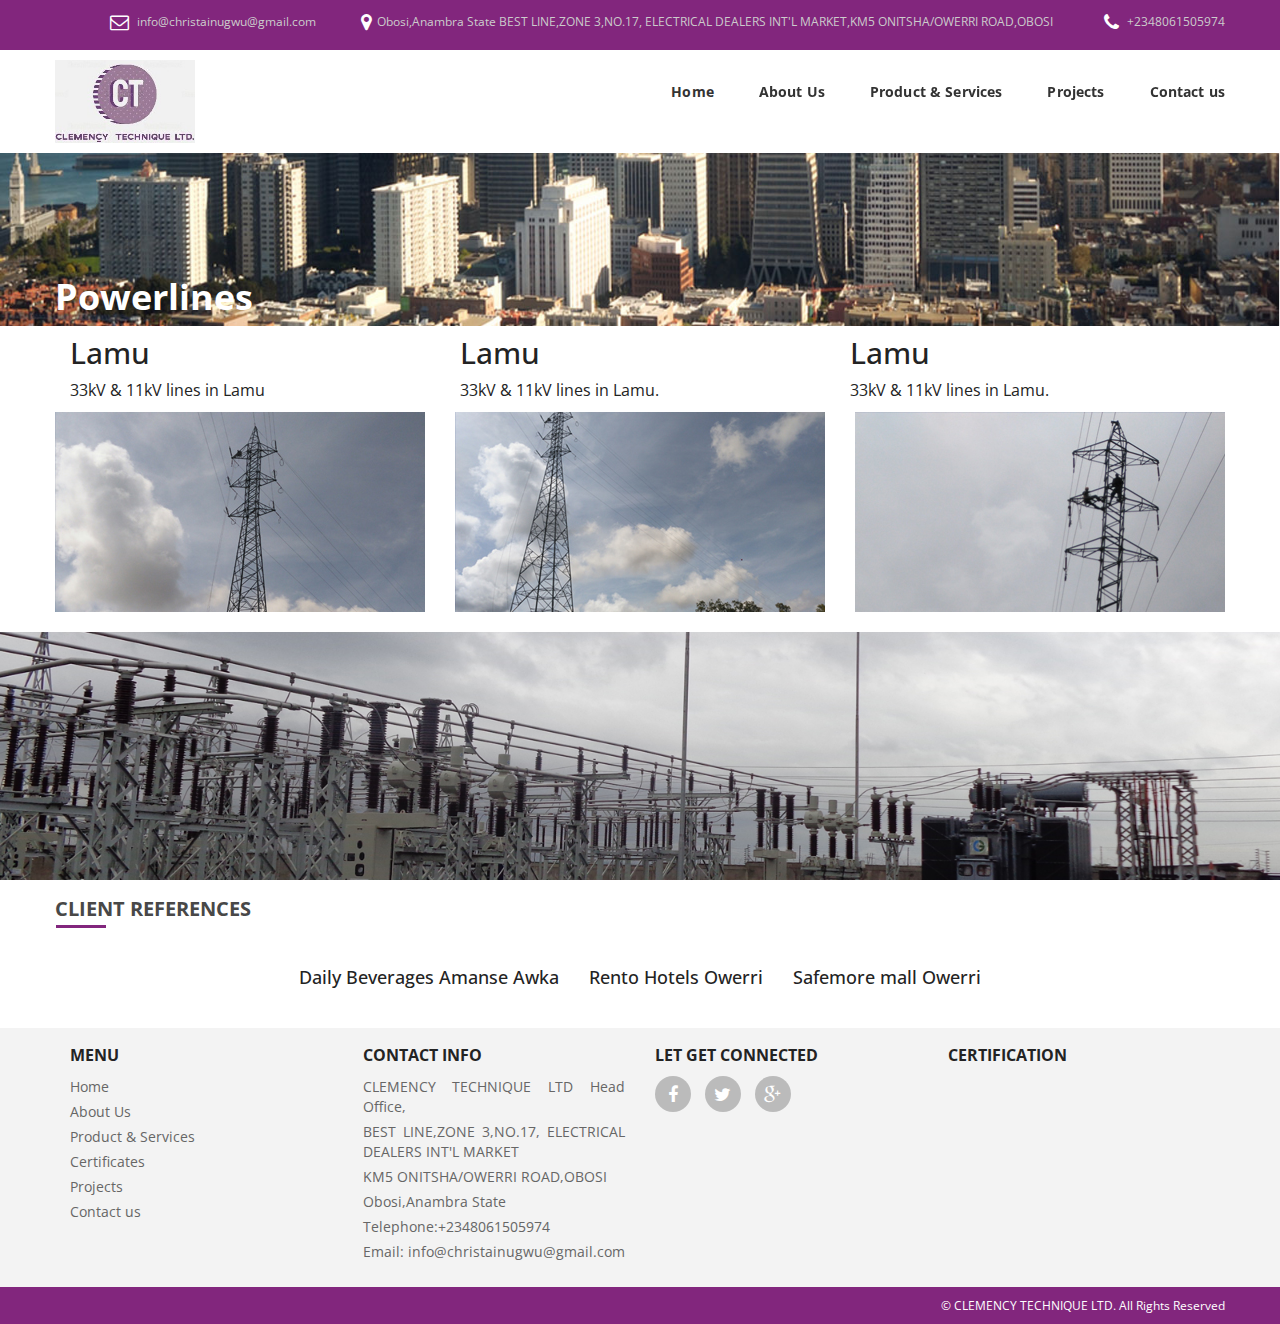
<file: powerlines.html>
<!DOCTYPE HTML>
<html>
<head>
<meta http-equiv="Content-Type" content="text/html; charset=utf-8">
<meta name="viewport" content="width=device-width, initial-scale=1">
<title>CLEMENCY TECHNIQUE LTD</title>

<!---Favicon--->
<link rel="shortcut icon" href="images/logo2.jpg" type="image/x-icon">

<!---Css--->
<link href="css/style.css" rel="stylesheet" type="text/css">
<link href="css/bootstrap.css" rel="stylesheet" type="text/css">
<link href="css/font-awesome.css" rel="stylesheet" type="text/css">

<!---Javascript--->
<script type="text/javascript" src="js/googleapis.js"></script>
<script type="text/javascript" src="js/jquery.bxslider.js"></script>
<script type="text/javascript" src="js/bootstrap.min.js"></script>
</head>

<body>
<!--Top header-->
<header class="topheader">
  <div class="container">
    <div class="align-right">
      <ul class="top_contactinfo">
        <li class="mail_icon"><span><a href="mailto:info@christainugwu@gmail.com">info@christainugwu@gmail.com</a></span></li>
        <li class="location_icon"><p><span>Obosi,Anambra State</span> BEST LINE,ZONE 3,NO.17, ELECTRICAL DEALERS INT'L MARKET,KM5 ONITSHA/OWERRI ROAD,OBOSI</p></li>
        <li class="phone_icon"><span>+2348061505974</span></li>
      </ul>
    </div>
  </div>
</header>

<!--Main header-->
<header class="mainheader">
  <div class="container">
    <div class="align-left logoarea"> <a href="index.html"> <img src="images/logo.jpg" alt="Clemency Technique LTD" /></a> </div>
    <div class="align-right">
      <nav class="navbar navbar-default navbar-static-top" role="navigation">
        <div class="navbar-header">
          <button type="button" class="navbar-toggle" data-toggle="collapse" data-target=".navbar-collapse"> <span class="sr-only">Toggle navigation</span> <span class="icon-bar"></span> <span class="icon-bar"></span> <span class="icon-bar"></span> </button>
        </div>
        <div class="navbar-collapse collapse">
          <ul class="navigation">
            <li><a href="index.html">Home</a></li>
            <li><a href="aboutus.html">About Us</a></li>
            <li><a href="services.html">Product & Services</a></li>
            <li><a href="projects.html">Projects</a>
                                    <ul>
                <li><a href="substations.html">Substations</a></li>
                <li><a href="powerlines.html">Power lines</a></li>
                <li><a href="automation.html">Automation and protection</a></li>
               
            </ul>
            </li>
            <li><a href="contacts.html">Contact us</a></li>
          </ul>
        </div>
      </nav>
    </div>
  </div>
</header>
<section class="topimage"> <img src="images/topimage.jpg" alt="" />
  <div class="container">
    <h1 class="main_toptitle">Powerlines</h1>
  </div>
</section>
<section class="aboutarea">
  <div class="container">
   <div class="stationsarea">
      <div class="stationcontent">
        <div class="col-xs-6 col-sm-4"> <h2>Lamu</h2>
      <p>33kV & 11kV lines in Lamu</p></div>
       <div class="col-xs-6 col-sm-4"> <h2>Lamu</h2>
      <p>33kV & 11kV lines in Lamu.</p></div>
       <div class="col-xs-6 col-sm-4"> <h2>Lamu</h2>
      <p>33kV & 11kV lines in Lamu.</p></div>
      
      </div>
      <div class="stationpic">
      <div class="row">
      <div class="col-xs-6 col-sm-4"><img src="images/llamu.jpg" alt="" /></div>
      <div class="col-xs-6 col-sm-4"><img src="images/lthika.jpg" alt="" /></div>
      <div class="col-xs-6 col-sm-4"><img src="images/lsuswa.jpg" alt="" /></div>
      </div>
      </div>
      
    </div>
  </div>
</section>
<footer class="footerimg" />
<div class="holder"> <img src="images/bottompic.jpg" id="cross"> </div>
</footer>
<section class="middlemain_cont patnerarea">
  <div class="container">
    <h1>Client References</h1>
    <ul class="sub-patner">
      <li><h4>Daily Beverages Amanse Awka</h4></li>
      <li><h4>Rento Hotels Owerri</h4></li>
      <li><h4>Safemore mall Owerri</h4></li>
    </ul>
  </div>
</section>
<footer class="mainfooter">
  <div class="container" data-sr="enter top over 0.5s and move 30px no reset">
    <div class="col-lg-3 footercont">
      <h1>Menu</h1>
      <ul>
     <li><a href="index.html">Home</a></li>
        <li><a href="aboutus.html">About Us</a></li>
        <li><a href="services.html">Product & Services</a></li>
        <li><a href="certificate.html">Certificates</a></li>
        <li><a href="projects.html">Projects</a></li>
        <li><a href="contacts.html">Contact us</a></li>
      </ul>
    </div>
    <div class="col-lg-3 footercont">
      <h1>Contact info</h1>
      <p>CLEMENCY TECHNIQUE LTD Head Office,</p>
      <p>BEST LINE,ZONE 3,NO.17, ELECTRICAL DEALERS INT'L MARKET</p>
      <p>KM5 ONITSHA/OWERRI ROAD,OBOSI</p>
      <p>Obosi,Anambra State</p>
      <p>Telephone:+2348061505974</p>
      <p>Email: <a href="mailto:info@christainugwu@gmail.com">info@christainugwu@gmail.com</a></p>
    </div>
    <div class="col-lg-3 footercont">
      <h1>Let Get Connected</h1>
      <ul class="socialIcons bigIcons">
        <li><a href="#" target="_blank" data-toggle="tooltip" title="" data-original-title="Facebook"><i class="fa fa-facebook"></i></a></li>
        <li><a href="#" target="_blank" data-toggle="tooltip" title="" data-original-title="Twitter"><i class="fa fa-twitter"></i></a></li>
        <li><a href="#" target="_blank" data-toggle="tooltip" title="" data-original-title="gplus"><i class="fa fa-google-plus"></i></a></li>
      </ul>
    </div>
    <div class="col-lg-3 footercont">
      <h1>Certification</h1>
      <p></p>
    </div>
  </div>
</footer>
<footer class="bottomfooter">
  <div class="container">
    <p data-sr="enter top over 0.5s and move 80px no reset">&copy; CLEMENCY TECHNIQUE LTD. All Rights Reserved</p>
  </div>
</footer>
<script type="text/javascript">
$.noConflict();
jQuery(document).ready(function(){
    jQuery('.bxslider').bxSlider({
		mode: 'fade',
 });
 });
</script>
</body>
</html>
</file>
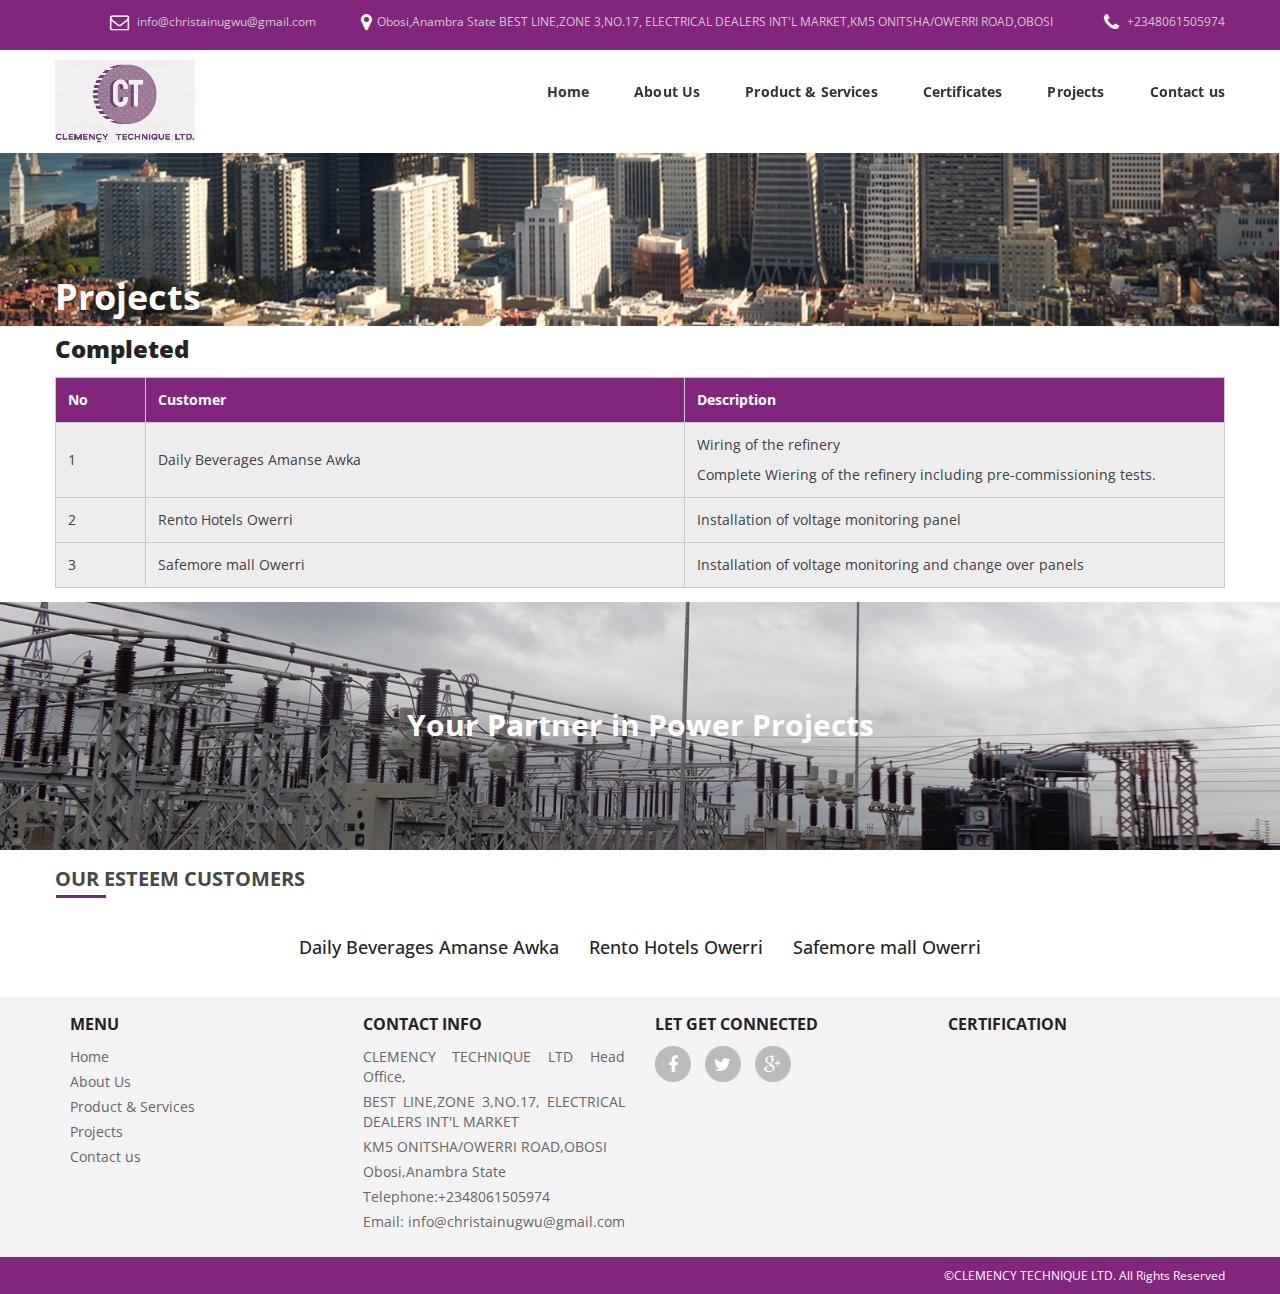
<file: projects.html>
<!DOCTYPE HTML>
<html>
<head>
<meta http-equiv="Content-Type" content="text/html; charset=utf-8">
<meta name="viewport" content="width=device-width, initial-scale=1">
<title>CLEMENCY TECHNIQUE LTD</title>

<!---Favicon--->
<link rel="shortcut icon" href="images/logo2.jpg" type="image/x-icon">

<!---Css--->
<link href="css/style.css" rel="stylesheet" type="text/css">
<link href="css/bootstrap.css" rel="stylesheet" type="text/css">
<link href="css/font-awesome.css" rel="stylesheet" type="text/css">

<!---Javascript--->
<script type="text/javascript" src="js/googleapis.js"></script>
<script type="text/javascript" src="js/jquery.bxslider.js"></script>
<script type="text/javascript" src="js/bootstrap.min.js"></script>
</head>

<body>
<!--Top header-->
<header class="topheader">
  <div class="container">
    <div class="align-right">
      <ul class="top_contactinfo">
        <li class="mail_icon"><span><a href="mailto:info@christainugwu@gmail.com">info@christainugwu@gmail.com</a></span></li>
        <li class="location_icon"><p><span>Obosi,Anambra State</span> BEST LINE,ZONE 3,NO.17, ELECTRICAL DEALERS INT'L MARKET,KM5 ONITSHA/OWERRI ROAD,OBOSI</p></li>
        <li class="phone_icon"><span>+2348061505974</span></li>
      </ul>
    </div>
  </div>
</header>

<!--Main header-->
<header class="mainheader">
  <div class="container">
    <div class="align-left logoarea"> <a href="index.html"> <img src="images/logo.jpg" alt="Clemency Technique LTD" /></a> </div>
    <div class="align-right">
      <nav class="navbar navbar-default navbar-static-top" role="navigation">
        <div class="navbar-header">
          <button type="button" class="navbar-toggle" data-toggle="collapse" data-target=".navbar-collapse"> <span class="sr-only">Toggle navigation</span> <span class="icon-bar"></span> <span class="icon-bar"></span> <span class="icon-bar"></span> </button>
        </div>
        <div class="navbar-collapse collapse">
          <ul class="navigation">
            <li><a href="index.html">Home</a></li>
            <li><a href="aboutus.html">About Us</a></li>
            <li><a href="services.html">Product & Services</a></li>
            <li><a href="certificate.html">Certificates</a></li>
            <li><a href="projects.html">Projects</a>
                                    <ul>
                <li><a href="substations.html">Substations</a></li>
                <li><a href="powerlines.html">Power lines</a></li>
                <li><a href="automation.html">Automation and protection</a></li>
               
            </ul>
            </li>
            <li><a href="contacts.html">Contact us</a></li>
          </ul>
        </div>
      </nav>
    </div>
  </div>
</header>
<section class="topimage"> <img src="images/topimage.jpg" alt="" />
  <div class="container">
    <h1 class="main_toptitle">Projects</h1>
  </div>
</section>
<section class="aboutarea">
  <div class="container">
    <div class="tablearea">
      <h1>Completed</h1>
      <table class="rwd-table">
        <tr>
          <th>No</th>
          <th>Customer</th>
          <th>Description</th>
        </tr>
        <tr>
          <td data-th="No">1</td>
          <td data-th="Customer">Daily Beverages Amanse Awka</td> 
          <td data-th="Description"><p>Wiring of the refinery</p>
            Complete Wiering of the refinery including pre-commissioning tests. </td>
        </tr>
        <tr>
          <td data-th="No">2</td>
          <td data-th="Customer">Rento Hotels Owerri</td>
          <td data-th="Description">Installation of voltage monitoring panel </td>
        </tr>
        <tr>
          <td data-th="No">3</td>
          <td data-th="Customer">Safemore mall Owerri</td>
          <td data-th="Description">Installation of voltage monitoring  and change over panels</td>
        </tr>
      </table>

      <!-- <h1>Ongoing</h1>
      <table class="rwd-table">
        <tr>
          <th>No</th>
          <th>Customer</th>
          <th>Description</th>
          <th>End date & Value (Kes)</th>
        </tr>
        <tr>
          <td data-th="No"></td>
          <td data-th="Customer"></td> 
          <td data-th="Description"><p></p>
         </td>
          <td >
</td>
        </tr>
        <tr>
          <td data-th="No">2</td>
          <td data-th="Customer">KPLC</td>
          <td data-th="Description">Design, Supply, Construction, Testing and Commissioning of 33/11 kV 1/7.5 MVA substation and associated lines in Lamu</td>
          <td data-th="End date & Value (Kes)">April 2016<br>
KES 270 Million
</td>
        </tr>
                <tr>
          <td data-th="No">3</td>
          <td data-th="Customer">Hexing Electrical Co. Ltd</td> 
          <td data-th="Description">Supply, Installation and commissioning of Large power customer metering solutions</td>
          <td data-th="End date & Value (Kes)">May 2016<br>
KES 350 Million
</td>
        </tr>
      </table>      
       -->
    </div> 
  </div>
</section>
<footer class="footerimg" />
<div class="holder"> <img src="images/bottompic.jpg" id="cross"> </div>
<p>Your Partner in Power Projects</p>
</footer>
<section class="middlemain_cont patnerarea">
  <div class="container">
    <h1>Our Esteem Customers</h1>
    <ul class="sub-patner">
      <li><h4>Daily Beverages Amanse Awka</h4></li>
      <li><h4>Rento Hotels Owerri</h4></li>
      <li><h4>Safemore mall Owerri</h4></li>
    </ul>
  </div>
</section>
<footer class="mainfooter">
  <div class="container" data-sr="enter top over 0.5s and move 30px no reset">
    <div class="col-lg-3 footercont">
      <h1>Menu</h1>
      <ul>
        <li><a href="index.html">Home</a></li>
            <li><a href="aboutus.html">About Us</a></li>
            <li><a href="services.html">Product & Services</a></li>
            <li><a href="projects.html">Projects</a></li>
            <li><a href="contacts.html">Contact us</a></li>
      </ul>
    </div>
    <div class="col-lg-3 footercont">
      <h1>Contact info</h1>
      <p>CLEMENCY TECHNIQUE LTD Head Office,</p>
      <p>BEST LINE,ZONE 3,NO.17, ELECTRICAL DEALERS INT'L MARKET</p>
      <p>KM5 ONITSHA/OWERRI ROAD,OBOSI</p>
      <p>Obosi,Anambra State</p>
      <p>Telephone:+2348061505974</p>
      <p>Email: <a href="mailto:info@christainugwu@gmail.com">info@christainugwu@gmail.com</a></p>
    </div>
    <div class="col-lg-3 footercont">
      <h1>Let Get Connected</h1>
      <ul class="socialIcons bigIcons">
        <li><a href="#" target="_blank" data-toggle="tooltip" title="" data-original-title="Facebook"><i class="fa fa-facebook"></i></a></li>
        <li><a href="#" target="_blank" data-toggle="tooltip" title="" data-original-title="Twitter"><i class="fa fa-twitter"></i></a></li>
        <li><a href="#" target="_blank" data-toggle="tooltip" title="" data-original-title="gplus"><i class="fa fa-google-plus"></i></a></li>
      </ul>
    </div>
    <div class="col-lg-3 footercont">
      <h1>Certification</h1>
      <p></p>
    </div>
  </div>
</footer>
<footer class="bottomfooter">
  <div class="container">
    <p data-sr="enter top over 0.5s and move 80px no reset">&copy;CLEMENCY TECHNIQUE LTD. All Rights Reserved</p>
  </div>
</footer>
<script type="text/javascript">
$.noConflict();
jQuery(document).ready(function(){
    jQuery('.bxslider').bxSlider({
		mode: 'fade',
 });
 });
</script>
</body>
</html>
</file>
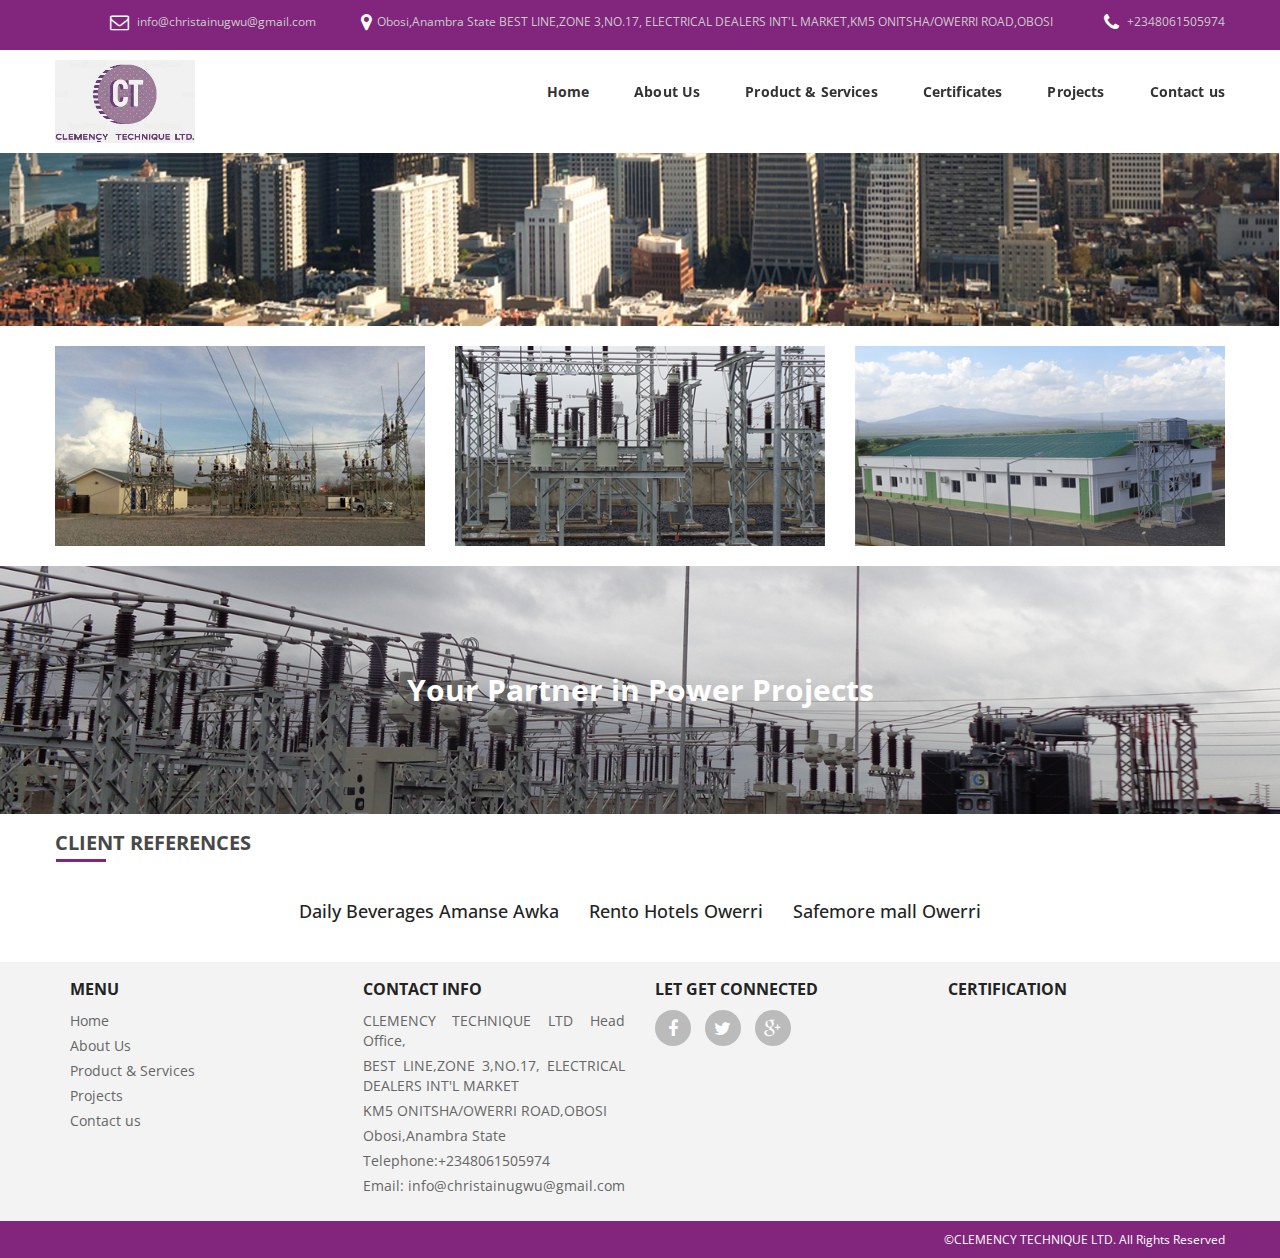
<file: protection.html>
<!DOCTYPE HTML>
<html>
<head>
<meta http-equiv="Content-Type" content="text/html; charset=utf-8">
<meta name="viewport" content="width=device-width, initial-scale=1">
<title>CLEMENCY TECHNIQUE LTD</title>

<!---Favicon--->
<link rel="shortcut icon" href="images/logo2.jpg" type="image/x-icon">

<!---Css--->
<link href="css/style.css" rel="stylesheet" type="text/css">
<link href="css/bootstrap.css" rel="stylesheet" type="text/css">
<link href="css/font-awesome.css" rel="stylesheet" type="text/css">

<!---Javascript--->
<script type="text/javascript" src="js/googleapis.js"></script>
<script type="text/javascript" src="js/jquery.bxslider.js"></script>
<script type="text/javascript" src="js/bootstrap.min.js"></script>
</head>

<body>
<!--Top header-->
<header class="topheader">
  <div class="container">
    <div class="align-right">
      <ul class="top_contactinfo">
        <li class="mail_icon"><span><a href="mailto:info@christainugwu@gmail.com">info@christainugwu@gmail.com</a></span></li>
        <li class="location_icon"><p><span>Obosi,Anambra State</span> BEST LINE,ZONE 3,NO.17, ELECTRICAL DEALERS INT'L MARKET,KM5 ONITSHA/OWERRI ROAD,OBOSI</p></li>
        <li class="phone_icon"><span>+2348061505974</span></li>
      </ul>
    </div>
  </div>
</header>

<!--Main header-->
<header class="mainheader">
  <div class="container">
    <div class="align-left logoarea"> <a href="index.html"> <img src="images/logo.jpg" alt="Clemency Technique LTD" /></a> </div>
    <div class="align-right">
      <nav class="navbar navbar-default navbar-static-top" role="navigation">
        <div class="navbar-header">
          <button type="button" class="navbar-toggle" data-toggle="collapse" data-target=".navbar-collapse"> <span class="sr-only">Toggle navigation</span> <span class="icon-bar"></span> <span class="icon-bar"></span> <span class="icon-bar"></span> </button>
        </div>
        <div class="navbar-collapse collapse">
          <ul class="navigation">
            <li><a href="index.html">Home</a></li>
            <li><a href="aboutus.html">About Us</a></li>
            <li><a href="services.html">Product & Services</a></li>
            <li><a href="certificate.html">Certificates</a></li>
            <li><a href="projects.html">Projects</a>
                                    <ul>
                <li><a href="substations.html">Substations</a></li>
                <li><a href="powerlines.html">Power lines</a></li>
                <li><a href="automation.html">Automation</a></li>
                <li><a href="protection.html">Protection</a>
            </ul>
            </li>
            <li><a href="contacts.html">Contact us</a></li>
          </ul>
        </div>
      </nav>
    </div>
  </div>
</header>
<section class="topimage"> <img src="images/topimage.jpg" alt="" />
  <div class="container">
  </div>
</section>
<section class="aboutarea">
  <div class="container">
    <div class="stationsarea">
      <div class="stationcontent"></div>
      <div class="stationpic">
      <div class="row">
      <div class="col-xs-6 col-sm-4"><img src="images/lamu.jpg" alt="" /></div>
      <div class="col-xs-6 col-sm-4"><img src="images/thika.jpg" alt="" /></div>
      <div class="col-xs-6 col-sm-4"><img src="images/suswa.jpg" alt="" /></div>
      </div>
      </div>
      
    </div>
  </div>
</section>
<footer class="footerimg" />
<div class="holder"> <img src="images/bottompic.jpg" id="cross"> </div>
<p>Your Partner in Power Projects</p>
</footer>
<section class="middlemain_cont patnerarea">
  <div class="container">
    <h1>Client References</h1>
    <ul class="sub-patner">
      <li><h4>Daily Beverages Amanse Awka</h4></li>
      <li><h4>Rento Hotels Owerri</h4></li>
      <li><h4>Safemore mall Owerri</h4></li>
    </ul>
  </div>
</section>
<footer class="mainfooter">
  <div class="container" data-sr="enter top over 0.5s and move 30px no reset">
    <div class="col-lg-3 footercont">
      <h1>Menu</h1>
      <ul>
        <li><a href="#">Home</a></li>
        <li><a href="aboutus">About Us</a></li>
        <li><a href="services.html">Product & Services</a></li>
        <li><a href="projects.html">Projects</a></li>
        <li><a href="contacts">Contact us</a></li>
      </ul>
    </div>
    <div class="col-lg-3 footercont">
      <h1>Contact info</h1>
      <p>CLEMENCY TECHNIQUE LTD Head Office,</p>
      <p>BEST LINE,ZONE 3,NO.17, ELECTRICAL DEALERS INT'L MARKET</p>
      <p>KM5 ONITSHA/OWERRI ROAD,OBOSI</p>
      <p>Obosi,Anambra State</p>
      <p>Telephone:+2348061505974</p>
      <p>Email: <a href="mailto:info@christainugwu@gmail.com">info@christainugwu@gmail.com</a></p>
    </div>
    <div class="col-lg-3 footercont">
      <h1>Let Get Connected</h1>
      <ul class="socialIcons bigIcons">
        <li><a href="#" target="_blank" data-toggle="tooltip" title="" data-original-title="Facebook"><i class="fa fa-facebook"></i></a></li>
        <li><a href="#" target="_blank" data-toggle="tooltip" title="" data-original-title="Twitter"><i class="fa fa-twitter"></i></a></li>
        <li><a href="#" target="_blank" data-toggle="tooltip" title="" data-original-title="gplus"><i class="fa fa-google-plus"></i></a></li>
      </ul>
    </div>
    <div class="col-lg-3 footercont">
      <h1>Certification</h1>
      <p></p>
    </div>
  </div>
</footer>
<footer class="bottomfooter">
  <div class="container">
    <p data-sr="enter top over 0.5s and move 80px no reset">&copy;CLEMENCY TECHNIQUE LTD. All Rights Reserved</p>
  </div>
</footer>
<script type="text/javascript">
$.noConflict();
jQuery(document).ready(function(){
    jQuery('.bxslider').bxSlider({
		mode: 'fade',
 });
 });
</script>
</body>
</html>
</file>
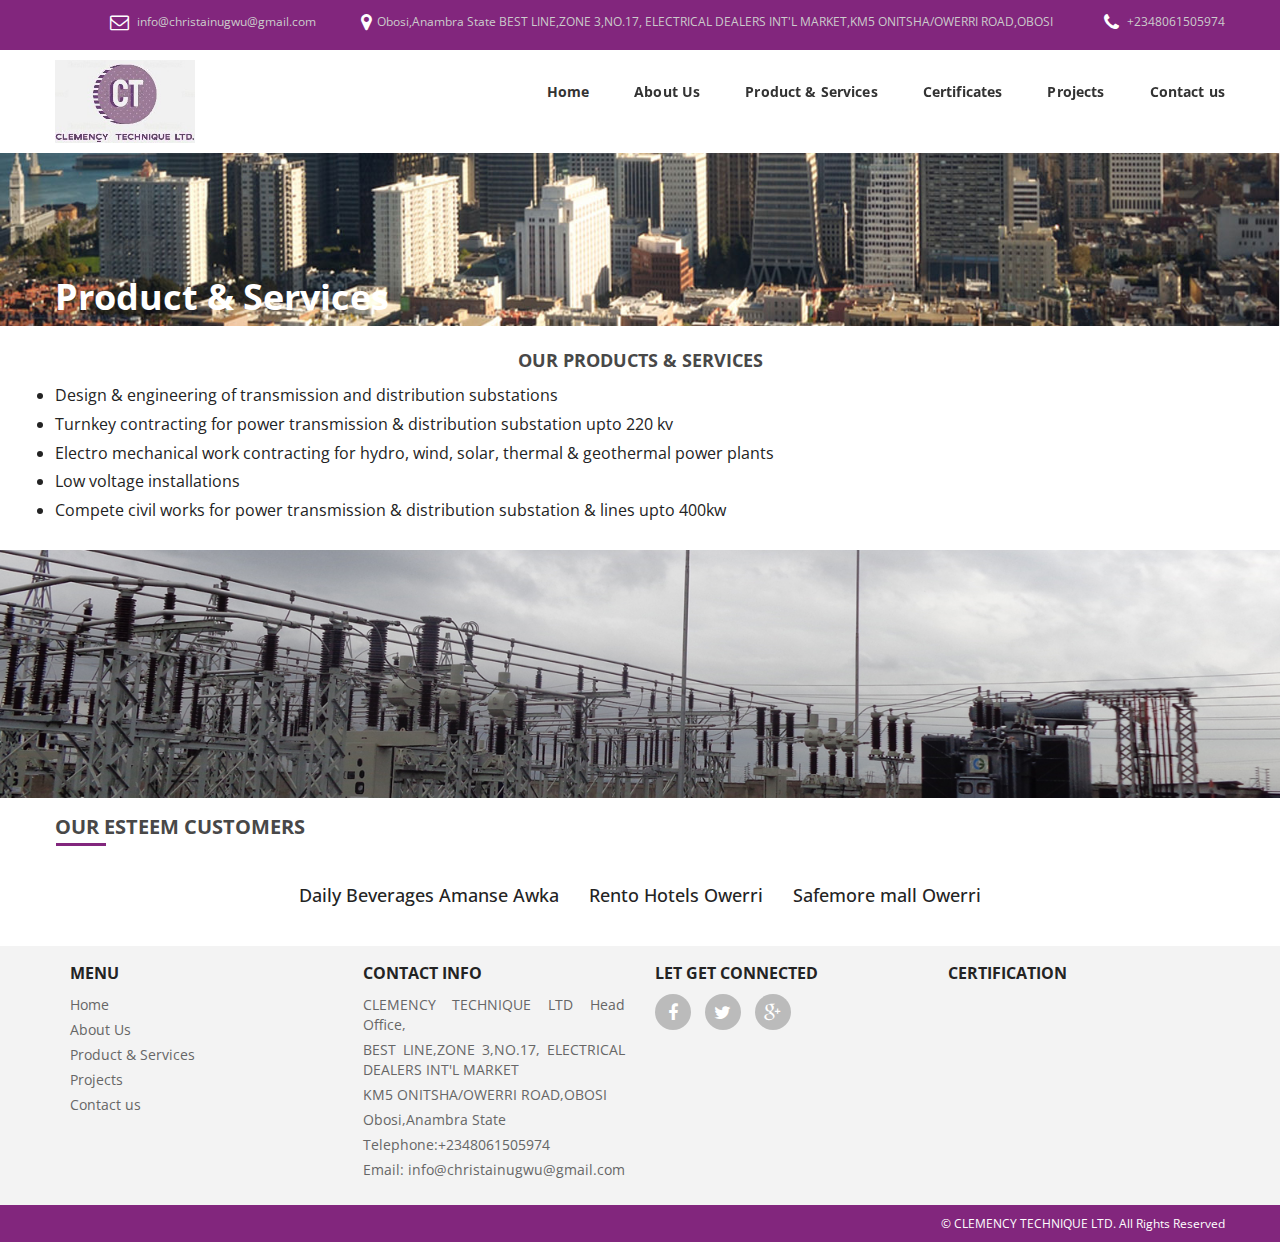
<file: services.html>
<!DOCTYPE HTML>
<html>
<head>
<meta http-equiv="Content-Type" content="text/html; charset=utf-8">
<meta name="viewport" content="width=device-width, initial-scale=1">
<title>CLEMENCY TECHNIQUE LTD</title>

<!---Favicon--->
<link rel="shortcut icon" href="images/logo2.jpg" type="image/x-icon">

<!---Css--->
<link href="css/style.css" rel="stylesheet" type="text/css">
<link href="css/bootstrap.css" rel="stylesheet" type="text/css">
<link href="css/font-awesome.css" rel="stylesheet" type="text/css">

<!---Javascript--->
<script type="text/javascript" src="js/googleapis.js"></script>
<script type="text/javascript" src="js/jquery.bxslider.js"></script>
<script type="text/javascript" src="js/bootstrap.min.js"></script>
</head>

<body>
<!--Top header-->
<header class="topheader">
  <div class="container">
    <div class="align-right">
      <ul class="top_contactinfo">
        <li class="mail_icon"><span><a href="mailto:info@christainugwu@gmail.com">info@christainugwu@gmail.com</a></span></li>
        <li class="location_icon"><p><span>Obosi,Anambra State</span> BEST LINE,ZONE 3,NO.17, ELECTRICAL DEALERS INT'L MARKET,KM5 ONITSHA/OWERRI ROAD,OBOSI</p></li>
        <li class="phone_icon"><span>+2348061505974</span></li>
      </ul>
    </div>
  </div>
</header>

<!--Main header-->
<header class="mainheader">
  <div class="container">
    <div class="align-left logoarea"> <a href="index.html"> <img src="images/logo.jpg" alt="Clemency Technique LTD" /></a> </div>
    <div class="align-right">
      <nav class="navbar navbar-default navbar-static-top" role="navigation">
        <div class="navbar-header">
          <button type="button" class="navbar-toggle" data-toggle="collapse" data-target=".navbar-collapse"> <span class="sr-only">Toggle navigation</span> <span class="icon-bar"></span> <span class="icon-bar"></span> <span class="icon-bar"></span> </button>
        </div>
        <div class="navbar-collapse collapse">
          <ul class="navigation">
            <li><a href="index.html">Home</a></li>
            <li><a href="aboutus.html">About Us</a></li>
            <li><a href="services.html">Product & Services</a></li>
            <li><a href="certificate.html">Certificates</a></li>
            <li><a href="projects.html">Projects</a>
                                    <ul>
                <li><a href="substations.html">Substations</a></li>
                <li><a href="powerlines.html">Power lines</a></li>
                <li><a href="automation.html">Automation and protection</a></li>
                
            </ul>
            </li>
            <li><a href="contacts.html">Contact us</a></li>
          </ul>
        </div>
      </nav>
    </div>
  </div>
</header>
<section class="topimage"> <img src="images/topimage.jpg" alt="" />
  <div class="container">
    <h1 class="main_toptitle">Product & Services</h1>
  </div>
</section>
<section class="aboutarea">
  <div class="container">
    <div class=" mis_area">
      <h3>OUR PRODUCTS & SERVICES</h3>
      <ul>
        <li>Design & engineering of transmission and distribution substations</li>
        <li>Turnkey contracting for power transmission & distribution substation upto 220 kv</li>
        <li>Electro mechanical work contracting for hydro, wind, solar, thermal & geothermal power plants</li>
        <li>Low voltage installations</li>
        <li>Compete civil works for power transmission & distribution substation & lines upto 400kw</li>
      </ul>
    </div>
  </div>
</section>
<footer class="footerimg" />
<div class="holder"> <img src="images/bottompic.jpg" id="cross"> </div>
</footer>
<section class="middlemain_cont patnerarea">
  <div class="container">
    <h1>Our Esteem Customers</h1>
    <ul class="sub-patner">
      <li><h4>Daily Beverages Amanse Awka</h4></li>
      <li><h4>Rento Hotels Owerri</h4></li>
      <li><h4>Safemore mall Owerri</h4></li>
    </ul>
  </div>
</section>
<footer class="mainfooter">
  <div class="container" data-sr="enter top over 0.5s and move 30px no reset">
    <div class="col-lg-3 footercont">
      <h1>Menu</h1>
      <ul>
        <li><a href="index.html">Home</a></li>
            <li><a href="aboutus.html">About Us</a></li>
            <li><a href="services.html">Product & Services</a></li>
            <li><a href="projects.html">Projects</a></li>
            <li><a href="contacts.html">Contact us</a></li>
      </ul>
    </div>
    <div class="col-lg-3 footercont">
      <h1>Contact info</h1>
      <p>CLEMENCY TECHNIQUE LTD Head Office,</p>
      <p>BEST LINE,ZONE 3,NO.17, ELECTRICAL DEALERS INT'L MARKET</p>
      <p>KM5 ONITSHA/OWERRI ROAD,OBOSI</p>
      <p>Obosi,Anambra State</p>
      <p>Telephone:+2348061505974</p>
      <p>Email: <a href="mailto:info@christainugwu@gmail.com">info@christainugwu@gmail.com</a></p>
    </div>
    <div class="col-lg-3 footercont">
      <h1>Let Get Connected</h1>
      <ul class="socialIcons bigIcons">
        <li><a href="#" target="_blank" data-toggle="tooltip" title="" data-original-title="Facebook"><i class="fa fa-facebook"></i></a></li>
        <li><a href="#" target="_blank" data-toggle="tooltip" title="" data-original-title="Twitter"><i class="fa fa-twitter"></i></a></li>
        <li><a href="#" target="_blank" data-toggle="tooltip" title="" data-original-title="gplus"><i class="fa fa-google-plus"></i></a></li>
      </ul>
    </div>
    <div class="col-lg-3 footercont">
      <h1>Certification</h1>
      <p></p>
    </div>
  </div>
</footer>
<footer class="bottomfooter">
  <div class="container">
    <p data-sr="enter top over 0.5s and move 80px no reset">&copy; CLEMENCY TECHNIQUE LTD. All Rights Reserved</p>
  </div>
</footer>
<script type="text/javascript">
$.noConflict();
jQuery(document).ready(function(){
    jQuery('.bxslider').bxSlider({
		mode: 'fade',
 });
 });
</script>
</body>
</html>
</file>
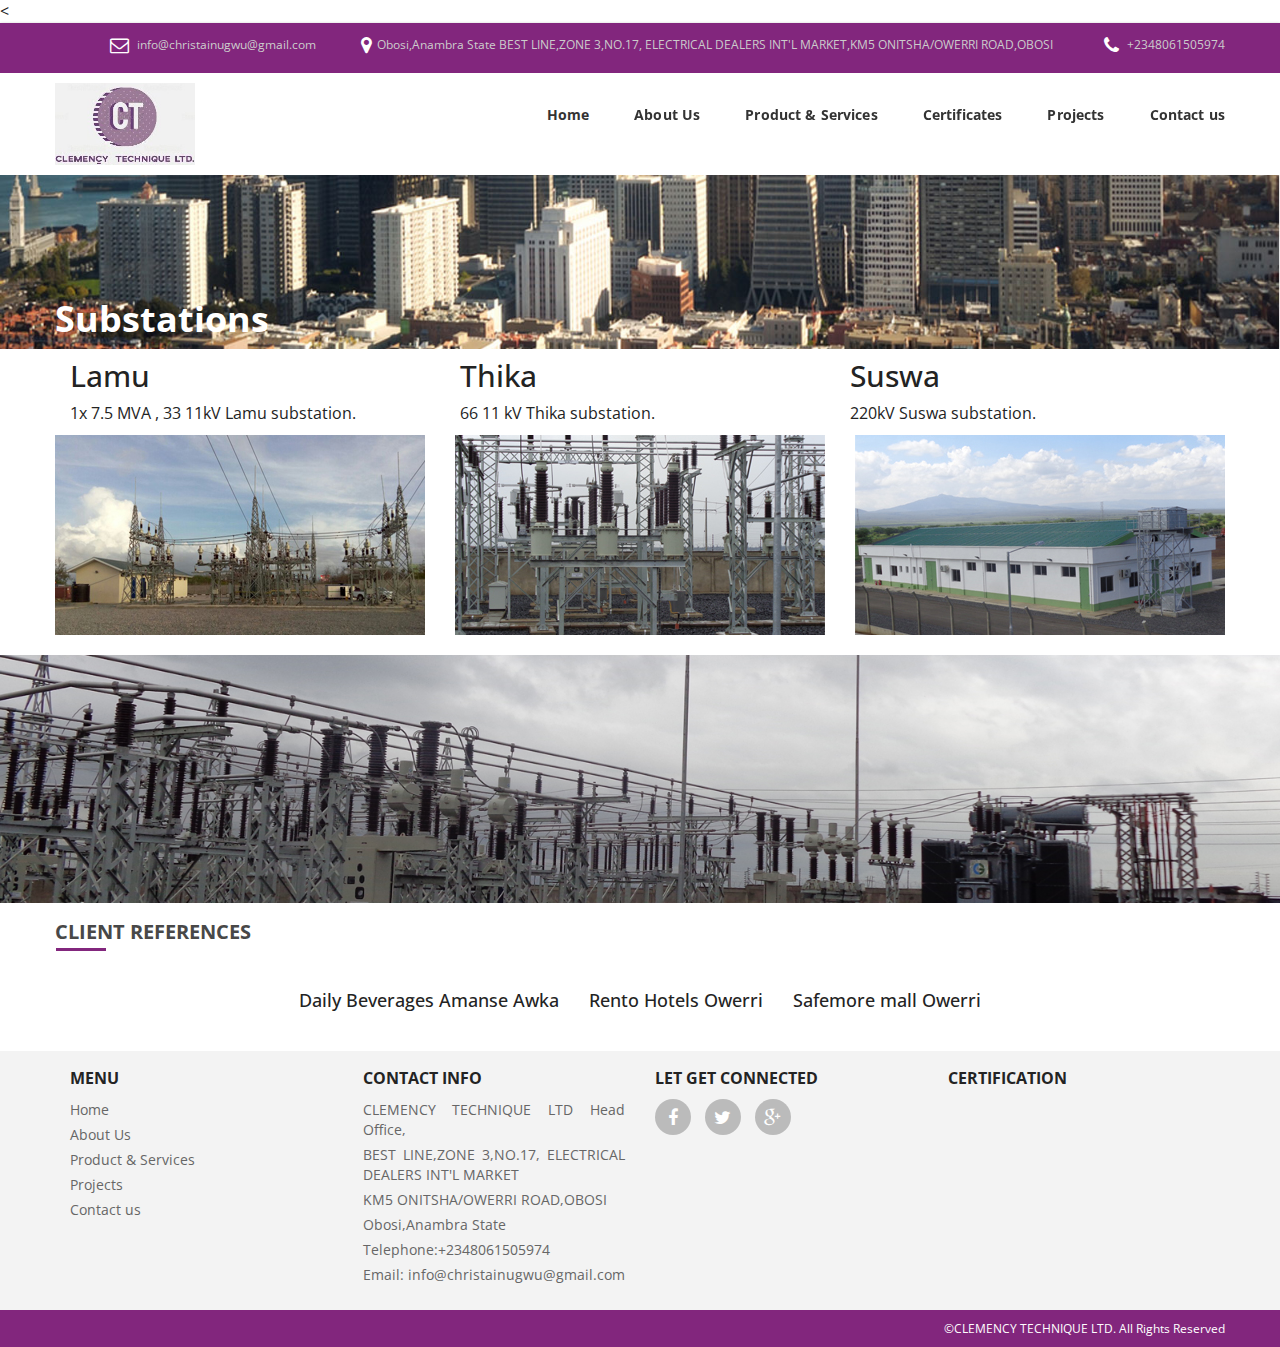
<file: substations.html>
<!DOCTYPE HTML>
<html>
<head>
<meta http-equiv="Content-Type" content="text/html; charset=utf-8">
<meta name="viewport" content="width=device-width, initial-scale=1">
<title>CLEMENCY TECHNIQUE LTD</title>

<!---Favicon--->
<<link rel="shortcut icon" href="images/logo2.jpg" type="image/x-icon">

<!---Css--->
<link href="css/style.css" rel="stylesheet" type="text/css">
<link href="css/bootstrap.css" rel="stylesheet" type="text/css">
<link href="css/font-awesome.css" rel="stylesheet" type="text/css">

<!---Javascript--->
<script type="text/javascript" src="js/googleapis.js"></script>
<script type="text/javascript" src="js/jquery.bxslider.js"></script>
<script type="text/javascript" src="js/bootstrap.min.js"></script>
</head>

<body>
<!--Top header-->
<header class="topheader">
  <div class="container">
    <div class="align-right">
      <ul class="top_contactinfo">
        <li class="mail_icon"><span><a href="mailto:info@christainugwu@gmail.com">info@christainugwu@gmail.com</a></span></li>
        <li class="location_icon"><p><span>Obosi,Anambra State</span> BEST LINE,ZONE 3,NO.17, ELECTRICAL DEALERS INT'L MARKET,KM5 ONITSHA/OWERRI ROAD,OBOSI</p></li>
        <li class="phone_icon"><span>+2348061505974</span></li>
      </ul>
    </div>
  </div>
</header>

<!--Main header-->
<header class="mainheader">
  <div class="container">
    <div class="align-left logoarea"> <a href="index.html"> <img src="images/logo.jpg" alt="Clemency Technique LTD" /></a> </div>
    <div class="align-right">
      <nav class="navbar navbar-default navbar-static-top" role="navigation">
        <div class="navbar-header">
          <button type="button" class="navbar-toggle" data-toggle="collapse" data-target=".navbar-collapse"> <span class="sr-only">Toggle navigation</span> <span class="icon-bar"></span> <span class="icon-bar"></span> <span class="icon-bar"></span> </button>
        </div>
        <div class="navbar-collapse collapse">
          <ul class="navigation">
            <li><a href="index.html">Home</a></li>
            <li><a href="aboutus.html">About Us</a></li>
            <li><a href="services.html">Product & Services</a></li>
            <li><a href="certificate.html">Certificates</a></li>
            <li><a href="projects.html">Projects</a>
                                    <ul>
                <li><a href="substations.html">Substations</a></li>
                <li><a href="powerlines.html">Power lines</a></li>
                <li><a href="automation.html">Automation and protection</a></li>
               
            </ul>
            </li>
            <li><a href="contacts.html">Contact us</a></li>
          </ul>
        </div>
      </nav>
    </div>
  </div>
</header>
<section class="topimage"> <img src="images/topimage.jpg" alt="" />
  <div class="container">
    <h1 class="main_toptitle">Substations</h1>
  </div>
</section>
<section class="aboutarea">
  <div class="container">
    <div class="stationsarea">
      <div class="stationcontent">
      <div class="col-xs-6 col-sm-4"> <h2>Lamu</h2>
      <p>1x 7.5 MVA , 33 11kV Lamu substation.</p></div>
       <div class="col-xs-6 col-sm-4"> <h2>Thika</h2>
      <p>66 11 kV Thika substation.</p></div>
       <div class="col-xs-6 col-sm-4"> <h2>Suswa</h2>
      <p>220kV Suswa substation.</p></div
     
      ></div>
      <div class="stationpic">
      <div class="row">
       <div class="col-xs-6 col-sm-4"><img src="images/lamu.jpg" alt="" /></div>
      <div class="col-xs-6 col-sm-4"><img src="images/thika.jpg" alt="" /></div>
      <div class="col-xs-6 col-sm-4"><img src="images/suswa.jpg" alt="" /></div>
      </div>
      </div>
      
    </div>
  </div>
</section>
<footer class="footerimg" />
<div class="holder"> <img src="images/bottompic.jpg" id="cross"> </div>
</footer>
<section class="middlemain_cont patnerarea">
  <div class="container">
    <h1>Client References</h1>
    <ul class="sub-patner">
      <li><h4>Daily Beverages Amanse Awka</h4></li>
      <li><h4>Rento Hotels Owerri</h4></li>
      <li><h4>Safemore mall Owerri</h4></li>
    </ul>
  </div>
</section>
<footer class="mainfooter">
  <div class="container" data-sr="enter top over 0.5s and move 30px no reset">
    <div class="col-lg-3 footercont">
      <h1>Menu</h1>
      <ul>
        <li><a href="index.html">Home</a></li>
        <li><a href="aboutus.html">About Us</a></li>
        <li><a href="services.html">Product & Services</a></li>
        <li><a href="projects.html">Projects</a></li>
        <li><a href="contacts.html">Contact us</a></li>
      </ul>
    </div>
    <div class="col-lg-3 footercont">
      <h1>Contact info</h1>
      <p>CLEMENCY TECHNIQUE LTD Head Office,</p>
      <p>BEST LINE,ZONE 3,NO.17, ELECTRICAL DEALERS INT'L MARKET</p>
      <p>KM5 ONITSHA/OWERRI ROAD,OBOSI</p>
      <p>Obosi,Anambra State</p>
      <p>Telephone:+2348061505974</p>
      <p>Email: <a href="mailto:info@christainugwu@gmail.com">info@christainugwu@gmail.com</a></p>
    </div>
    <div class="col-lg-3 footercont">
      <h1>Let Get Connected</h1>
      <ul class="socialIcons bigIcons">
        <li><a href="#" target="_blank" data-toggle="tooltip" title="" data-original-title="Facebook"><i class="fa fa-facebook"></i></a></li>
        <li><a href="#" target="_blank" data-toggle="tooltip" title="" data-original-title="Twitter"><i class="fa fa-twitter"></i></a></li>
        <li><a href="#" target="_blank" data-toggle="tooltip" title="" data-original-title="gplus"><i class="fa fa-google-plus"></i></a></li>
      </ul>
    </div>
    <div class="col-lg-3 footercont">
      <h1>Certification</h1>
      <p></p>
    </div>
  </div>
</footer>
<footer class="bottomfooter">
  <div class="container">
    <p data-sr="enter top over 0.5s and move 80px no reset">&copy;CLEMENCY TECHNIQUE LTD. All Rights Reserved</p>
  </div>
</footer>
<script type="text/javascript">
$.noConflict();
jQuery(document).ready(function(){
    jQuery('.bxslider').bxSlider({
		mode: 'fade',
 });
 });
</script>
</body>
</html>
</file>
<file: css/style.css>
@import url(https://fonts.googleapis.com/css?family=Open+Sans:400,300,600,700);
*{
	margin:0;
	padding:0;
}
body{
	margin:0 auto;
	background:#FFF;
	font-family:'Open Sans', Arial, Helvetica, sans-serif;
	color:#232323;
	font-size:16px !important;
	-webkit-text-size-adjust: none;
}
a{
	text-decoration:none;
}
a:hover{
	text-decoration:none !important;
}
li{
	list-style:none;
}
.container{
	position:relative;
}
.align-left{
	float:left;
}
.align-right{
	float:right;
}
.topheader{
	width:100%;
	display:table;
	background:#82267d;
	box-shadow: 0 1px 3px rgba(34,25,25,.4);
	padding:2px 0;
}
.top_contactinfo{
	color: #CCC;
}
.top_contactinfo li{
	padding:8px 0;
	font-size:12px;
	float:left;
	position:relative;
	margin-left:50px;
}
.top_contactinfo li.mail_icon span:before{
	content: "\f003";
	font: 19px/19px 'FontAwesome';
	position: relative;
	top: 3px;
	left: 1px;
	color: #fff;
	margin-right: 9px;
}
.top_contactinfo li.location_icon span:before{
	content: "\f041";
	font: 19px/19px 'FontAwesome';
	position: relative;
	top: 3px;
	left: -5px;
	color: #fff;
}
.top_contactinfo li.phone_icon span:before{
	content: "\f095";
	font: 19px/19px 'FontAwesome';
	position: relative;
	top: 3px;
	left: 1px;
	color: #fff;
	margin-right: 9px;
}
.top_contactinfo li a{
	color:#CCC;
}
.align-left.logoarea {
	width: 12%;
}
.align-left.logoarea img{
	width:100%;
}
.navbar {
	min-height:10px !important;
}
.mainheader{
	width: 100%;
	display: table;
	padding: 10px 0;
	background: #FFF;
}
.mainheader .navbar-default {
 float: right;
}
.mainheader .navigation{
	float: right;
	margin-top:0;
	margin-bottom: 0;
	margin-left:50px;
}
.mainheader ul.navigation li {
  float: left;
  list-style-type:none;
  -webkit-transition: all 0.5s;
  -moz-transition: all 0.5s;
  -ms-transition: all 0.5s;
  -o-transition: all 0.5s;
  transition: all 0.5s;
  position:relative;
  padding:10px 0;
}
.mainheader ul.navigation li a:hover {
	color:#82267d;
}
.mainheader ul.navigation li a:after,
.mainheader ul.navigation li a:before {
	-webkit-backface-visibility: hidden;
	backface-visibility: hidden;
	border: 1px solid rgba(255, 255, 255, 0);
	bottom: 0px;
	content: " ";
	display: block;
	margin: 0 auto;
	position: relative;
	-webkit-transition: all 280ms ease-in-out;
	transition: all 280ms ease-in-out;
	width: 0;
}
.mainheader ul.navigation li a {
	color: #333;
	font-size: 14px;
	position: relative;
	float: right;
	padding:10px 0px 5px 45px;
	letter-spacing: .01em;
	font-weight:bold;
	-webkit-transition-property: all;
	transition-property: all;
	-webkit-transition-duration: .6s;
	transition-duration: .6s;
	-webkit-transition-timing-function: ease;
	transition-timing-function: ease;
}
.mainheader ul.navigation li:hover ul {
	display:inherit;
}
.mainheader ul.navigation li.active a, .mainheader ul.navigation li:focus{
	color:#82267d;
}
ul.navigation ul{
	display: none;
	width:200px;
	display: none;
	position: absolute;
	list-style:none;
	margin-top:0;
	border-top:3px solid #82267d;
	background: rgb(255, 255, 255);
	top:100%;	
}
ul.navigation ul li a:after,
ul.navigation ul li a:before{
	border:none !important;
}
ul.navigation ul li a:hover {
	color:#41964f !important;
	letter-spacing:2px;
}
ul.navigation li:hover ul {
	display:inherit;
}
ul.navigation ul li {
	display: block;
	position: relative;
	margin-left:0px;
	list-style:none;
	text-align:center;
	float:left;
	width:100%;
	padding-bottom:5px 0 !important;
	border-bottom:1px solid #82267d;
}
ul.navigation ul li a{
    width: 100%;
    padding:2px 10px !important;
    text-align: left;
    float: left;
	margin:4px 0;
}
ul.navigation li a.active, ul.navigation li:focus{
	color:#ed1c24;
}
ul.navigation ul li a:hover, ul.navigation ul li.active a{
	color:#444 !important;
}

.mainslider{
	width:100%;
	height:auto;
	margin:0 auto;
	position:relative;
}
.mainslider img{
	width:100%;
}

/**Slider**/

.bx-wrapper {
	position: relative;
	margin: 0 auto;
	padding: 0;
	*zoom: 1;
}
.bx-wrapper {
	width:100% !important;
}

.bx-wrapper img {
	max-width: 100%;
	display: block;
}

/** THEME
===================================*/

.bx-wrapper .bx-viewport {
	width:100%;
	/*fix other elements on the page moving (on Chrome)*/
	-webkit-transform: translatez(0);
	-moz-transform: translatez(0);
    	-ms-transform: translatez(0);
    	-o-transform: translatez(0);
    	transform: translatez(0);
}

.bx-wrapper .bx-pager,
.bx-wrapper .bx-controls-auto {
	position: absolute;
	bottom: 6%;
	width: 100%;
}

/* LOADER */

.bx-wrapper .bx-loading {
	min-height: 50px;
	background: url(file:///C|/Users/danstan.ochieng/AppData/Local/Temp/images/bx_loader.gif) center center no-repeat #fff;
	height: 100%;
	width: 100%;
	position: absolute;
	top: 0;
	left: 0;
	z-index: 2000;
}

/* PAGER */

.bx-wrapper .bx-pager {
	text-align:left;
	font-size: .85em;
	font-family: Arial;
	font-weight: bold;
	color: #666;
	margin-left:5%;
	padding-top: 20px;
	width:95%
}

.bx-wrapper .bx-pager .bx-pager-item,
.bx-wrapper .bx-controls-auto .bx-controls-auto-item {
	display: inline-block;
	*zoom: 1;
	*display: inline;
}

.bx-wrapper .bx-pager.bx-default-pager a {
	background: #FFF;
	text-indent: -9999px;
	display: block;
	width: 10px;
	height: 10px;
	margin: 0 5px;
	outline: 0;
	-moz-border-radius: 5px;
	-webkit-border-radius: 5px;
	border-radius: 5px;
}

.bx-wrapper .bx-pager.bx-default-pager a:hover,
.bx-wrapper .bx-pager.bx-default-pager a.active {
	background: #4a3905;
}

/* DIRECTION CONTROLS (NEXT / PREV) */

.bx-wrapper .bx-prev {
	left: 2%;
	background: url(file:///C|/Users/danstan.ochieng/AppData/Local/Temp/images/prev_icon.png) no-repeat;
}

.bx-wrapper .bx-next {
	right: 2%;
	background: url(file:///C|/Users/danstan.ochieng/AppData/Local/Temp/images/next_icon.png) no-repeat;
}

.bx-wrapper .bx-prev:hover {
	background-position: 0 0;
}

.bx-wrapper .bx-next:hover {
	background-position: 0 0;
}

.bx-wrapper .bx-controls-direction a {
	position: absolute;
	top: 50%;
	margin-top: -3%;
	outline: 0;
	width: 30px;
	height: 56px;
	text-indent: -9999px;
	z-index: 9999;
}

.bx-wrapper .bx-controls-direction a.disabled {
	display: none;
}

/* AUTO CONTROLS (START / STOP) */

.bx-wrapper .bx-controls-auto {
	text-align: center;
}

.bx-wrapper .bx-controls-auto .bx-start {
	display: block;
	text-indent: -9999px;
	width: 10px;
	height: 11px;
	outline: 0;
	background: url(file:///C|/Users/danstan.ochieng/AppData/Local/Temp/images/controls.png) -86px -11px no-repeat;
	margin: 0 3px;
}

.bx-wrapper .bx-controls-auto .bx-start:hover,
.bx-wrapper .bx-controls-auto .bx-start.active {
	background-position: -86px 0;
}

.bx-wrapper .bx-controls-auto .bx-stop {
	display: block;
	text-indent: -9999px;
	width: 9px;
	height: 11px;
	outline: 0;
	background: url(file:///C|/Users/danstan.ochieng/AppData/Local/Temp/images/controls.png) -86px -44px no-repeat;
	margin: 0 3px;
}

.bx-wrapper .bx-controls-auto .bx-stop:hover,
.bx-wrapper .bx-controls-auto .bx-stop.active {
	background-position: -86px -33px;
}

/* PAGER WITH AUTO-CONTROLS HYBRID LAYOUT */

.bx-wrapper .bx-controls.bx-has-controls-auto.bx-has-pager .bx-pager {
	text-align: left;
	width: 80%;
}

.bx-wrapper .bx-controls.bx-has-controls-auto.bx-has-pager .bx-controls-auto {
	right: 0;
	width: 35px;
}

/* IMAGE CAPTIONS */

.bx-wrapper .bx-caption {
	position: absolute;
	bottom: 0;
	left: 0;
	background: #666;
	background: rgba(80, 80, 80, 0.75);
	width: 100%;
}

.bx-wrapper .bx-caption span {
	color: #fff;
	font-family: Arial;
	display: block;
	font-size: .85em;
	padding: 10px;
}
.textarea {
	position: absolute;
	right: 0;
	bottom:0;
	z-index: 99999;
	width: 100%;
	text-align: center;
	color: #FFF;
	font-weight: bold;
}
.textarea p{
	background:rgba(0,0,0,0.7);
	padding:10px;
	display:inline-block;
	font-size: 20px;
}
.about_large{
	width: 68%;
	margin-top: 18px;
}
.about_small{
	width:28%;
}
.topabout h2{
	padding: 10px 0;
	text-align: left;
	font-size: 20px;
	line-height: 0.9em;
	text-transform: uppercase;
	position: relative;
	font-weight: bold;
	color: #484848;
}
.topabout h2:before {
	content: '';
	position: absolute;
	bottom: -3px;
	left: 1px;
	width: 30px;
	height: 5px;
	background: #493905;
}
.topabout h3{
	padding: 10px 0 0;
	text-align: left;
	font-size:18px;
	color:#25292e;
	font-weight:bold;
}
/* .topabout ul, .topabout ol{
} */
.topabout ul li, .topabout ol li{
	position: relative;
	padding-left: 26px;
	text-align: left;
	color: #25292e;
	font-size: 15px;
	margin:5px 0;
}
.topabout ul li:before{
	content: '\f00c';
	position: absolute;
	left: 0;
	top: 0;
	font-weight: 400;
	font-size: 15px;
	font-family: "FontAwesome";
	color: #493905;
}
.topabout ul li span{
	font-weight:bold;
	font-size:15px;
}
.topabout_cont{
	width:100%;
	display:table;
	background:#f2f2f2;
	margin:30px 0 0;
}
#about_two {
	width: 100%;
	height: 420px;
	overflow: hidden;
}
#about_two .col{
	height: 100%;
	width:40%;
	overflow: hidden;
}
#about_two .col-left {
   float: left;
}
#about_two .col-right {
   float: right;
}
#about_two img {
	width: 100%;
	margin-top: -5%;
	min-width: 707px;
	position: relative;
}
#about_two .col.right {
	width:60%;
	padding:4%;
}
#about_two .col.right.right_small{
	padding:1% 2%;
}
#about_two h2 {
	padding: 10px 0;
	text-align: left;
	font-size:20px;
	line-height: 0.9em;
	text-transform:uppercase;
	position:relative;
	font-weight:bold;
	color:#484848;
	margin-top:0;
}
#about_two h2:before{
	content: '';
	position: absolute;
	bottom: -3px;
	left: 1px;
	width: 50px;
	height: 5px;
	background: #493905;
}
#about_two p{
	padding: 10px 0 0 0;
	text-align: left;
	font-size:16px;
	line-height: 1.4em;
	color: #333;
}
#about_two li {
	position:relative;
	padding-left: 26px;
	text-align: left;
	color: #25292e;
	font-size: 15px;
	margin:5px 0;
}
#about_two li:before{
	content: '\f00c';
	position: absolute;
	left: 0;
	top: 0;
	font-weight: 400;
	font-size: 15px;
	font-family: "FontAwesome";
	color: #493905;
}




#about {
	width: 100%;
	height: 495px;
	overflow: hidden;
}
#about .col{
	height: 100%;
	width: 50%;
	overflow: hidden;
	background:#816280;
}
#about .col-left {
   float: left;
}
#about .col-right {
   float: right;
}
#about img {
	width: 100%;
	margin-top: -5%;
	min-width: 707px;
	position: relative;
}
#about .col.right {
	width: 50%;
	padding:4%;
}
#about .col.right.right_small{
	padding:11% 4%;
}
#about h2 {
	padding: 10px 0;
	text-align: left;
	font-size:20px;
	line-height: 0.9em;
	text-transform:uppercase;
	position:relative;
	font-weight:bold;
	color:#484848;
}
#about h2:before{
	content: '';
	position: absolute;
	bottom: 0px;
	left: 1px;
	width: 50px;
	height: 3px;
	background: #82267d;
}
#about p, #about li {
	padding: 10px 0 0 0;
	text-align: left;
	font-size:15px;
	line-height: 1.4em;
	color: #333;
}
#about li {
	list-style: disc;
	margin-left: 4%;
	margin-top: 0;
	padding: 2px 0;
}
.mis_area ul li {
    list-style: disc;
    padding: 3px 0;
}
.patnerarea{
	width: 100%;
	display: table;
	margin: 0px auto;
}
.patnerarea h1{
	padding: 10px 0;
	text-align: left;
	font-size: 20px;
	line-height: 0.9em;
	text-transform: uppercase;
	position: relative;
	font-weight: bold;
	color:#484848;
}
.patnerarea h1:before{
	content: '';
	position: absolute;
	bottom: 0px;
	left: 1px;
	width: 50px;
	height: 3px;
	background: #82267d;
}
ul.sub-patner{
	width: 100%;
	display: table;
	text-align: center;
	padding: 20px 0;
}
ul.sub-patner li{
	text-align:center;
	display:inline-block;
	margin: 0 15px;
}
ul.sub-patner li img {
	-webkit-transition: all 1s ease;
	-moz-transition: all 1s ease;
	-o-transition: all 1s ease;
	-ms-transition: all 1s ease;
	transition: all 1s ease;
	filter: grayscale(0);
	-webkit-filter: grayscale(0);
}
 
ul.sub-patner li img:hover {
	filter: grayscale(100%);
	-webkit-filter: grayscale(100%);
}
.holder{
	width:100%;
}
.holder img{
	width:100%;
}
.footerimg {
	width: 100%;
	position: relative;
	display: table;
}
.footerimg p {
	width: 100%;
	position: absolute;
	top: 0;
	color: #FFF;
	text-align: center;
	font-size:30px;
	font-weight:bold;
	padding:8% 0;
}
.mainfooter{
	background: #F3F3F3;
	width: 100%;
	display: table;
	padding-bottom: 20px;
}
.footercont h1{
	padding: 10px 0;
	text-align: left;
	font-size: 16px;
	line-height: 0.9em;
	text-transform: uppercase;
	position: relative;
	font-weight: bold;
	margin: 10px 0 0;
}
.footercont img{
	width: 50%;
	margin-top: 20px;
}
.footercont p, .footercont li{
	color:#666;
	margin:5px 0;
	font-size:14px;
}
.footercont a{
	color:#666;
}
.footercont a:hover{
	color:#960;
	text-decoration:underline;
}
.socialIcons {
  display: block;
  margin: 0 0 0 -10px;
  list-style: none;
}
.socialIcons:before,
.socialIcons:after {
  content: " ";
  display: table;
}
.socialIcons:after {
  clear: both;
}
.socialIcons.pull-right {
  margin: 0 -10px 0 0;
}
.socialIcons > li {
  float: left;
  margin: 0 10px;

}
.socialIcons > li > a {
	display: block;
	font-size: 18px;
	color: #7f7d82;
	color: rgba(255,255,255,0.4);
}
.socialIcons > li > a:hover {
    color: #ea623d;
}
.socialIcons > li i {
    display: block;
}
.socialIcons.bigIcons {
	margin-left: -7px;
	margin-top:4px;
}
.socialIcons.bigIcons > li {
  margin: 0 7px;
}
.socialIcons.bigIcons > li > a {
	-webkit-transition: background .2s ease;
	transition: background .2s ease;
	text-align: center;
	width: 36px;
	height: 36px;
	-webkit-border-radius: 50%;
	-moz-border-radius: 50%;
	border-radius: 50%;
	padding-top: 10px;
	padding-right: 1px;
	background: #bbb;
	color: #fff;
}
.socialIcons.bigIcons > li > a:hover {
    background: #82267d;
}
.bottomfooter{
	background:#82267d;
	color:#FFF;
	padding:10px 0;
	width:100%;
	display:table;
}
.bottomfooter p{
	margin-bottom:0;
	text-align:right;
	font-size:12px;
}

/**********************  
About Us  
**********************/

.topimage{
	width:100%;
	display:table;
	margin:0 auto;
}
.topimage img{
	width:100%;
}
h1.main_toptitle {
	position: absolute;
	bottom: 0;
	color: #FFF;
	font-weight: bold;
}
.about_coll{
	width:100%;
	display:table;
	margin:0 auto;
}
.mis_area{
	padding:15px 0;
}
.mis_area p{
	padding:0 2%;
	text-align:center;
	color:#333
}
.mis_area h2{
	font-size: 16px;
	padding: 0 5%;
	text-align: center;
	background: #F3F3F3;
	width: 130px;
	height: 130px;
	border-radius: 50%;
	-webkit-border-radius: 50%;
	-moz-border-radius: 50%;
	margin: 0 auto;
	color: #4a3804;
	padding-top: 8%;
	text-transform: uppercase;
	letter-spacing:1px;
	margin-top:20px;
	font-weight:bold;
	line-height:20px;
}
.mis_area h3{
	font-size: 18px;
	text-align: center;
	font-weight: bold;
	color:#484848;
	margin: 10px 0;
}
.valusection{
	width:100%;
	background:#F3F3F3;
	padding:10px 0;
}
.about_values {
	margin: 2% auto 0;
	display: table;
	width: 100%;
}
.about_values h2{
	font-size:20px;
	font-weight: bold;
	color:#484848;
	text-transform:uppercase;
}
.about_values h3{
	font-size:18px;
	font-weight: bold;
	color:#484848;
}
.about_values ul{
	margin-left:18px;
}
.about_values ul li{
	list-style:disc;
	margin:3px 0;
}
.about_values ul li span{
	color:#4a3804;
	font-weight:bold;
}


/**********************  
Services
**********************/


/**********************  
Contacts
**********************/

.contactform {
	width: 70%;
	margin: 20px auto;
	display: table;
}
.contactform input{
	height:40px;
	border-radius:0;
}
.contactform textarea.form-control{
	height:150px;
	border-radius:0;
}
.contactform .btn{
	width:200px;
	border-radius:0;
	background: #82267d;
	border-color: #82267d;
}
.contactform .btn:hover{
	background: #000;
}
.contactform h2{
	display:none;
}
.contactform .control-label{
	display:none;
}

#contact {
	width: 100%;
	height:300px;
	overflow: hidden;
}
#contact .col{
	height: 100%;
	width: 50%;
	overflow: hidden;
	background:#e5e5e5;
}
#contact .col-left {
   float: left;
}
#contact .col-right {
   float: right;
}
#contact img {
	width: 100%;
	margin-top: -5%;
	min-width: 707px;
	position: relative;
}
#contact .col.right {
	width: 50%;
	padding:4%;
}
#contact .col.right.right_small{
	padding:0% 10%;
}
#contact h2 {
	padding: 10px 0;
	text-align: left;
	font-size:20px;
	line-height: 0.9em;
	text-transform:uppercase;
	position:relative;
	font-weight:bold;
	color:#484848;
}
#contact h2:before{
	content: '';
	position: absolute;
	bottom: -3px;
	left: 1px;
	width: 50px;
	height: 5px;
	background: #493905;
}
#contact p, #contact li {
	padding:5px 0 0 0;
	text-align: left;
	font-size:16px;
	line-height: 1.4em;
	color: #333;
}
#contact li {
	list-style: disc;
	margin-left: 4%;
	margin-top: 0;
	padding: 2px 0;
}
.rwd-table {
  margin: 1em 0;
  width:100%;
}
.rwd-table tr {
  border-top: 1px solid #ddd;
  border-bottom: 1px solid #ddd;
}
.rwd-table th {
  display: none;
}
.rwd-table td {
  display: block;
}
.rwd-table td:first-child {
  padding-top: .5em;
}
.rwd-table td:last-child {
  padding-bottom: .5em;
}
.rwd-table td:before {
  content: attr(data-th) ": ";
  font-weight: bold;
  width: 6.5em;
  display: inline-block;
}
@media (min-width: 480px) {
  .rwd-table td:before {
    display: none;
  }
}
.rwd-table th, .rwd-table td {
  text-align: left;
}
@media (min-width: 480px) {
  .rwd-table th, .rwd-table td {
    display: table-cell;
    padding: .25em .5em;
  }
  .rwd-table th:first-child, .rwd-table td:first-child {
    padding-left: 0;
  }
  .rwd-table th:last-child, .rwd-table td:last-child {
    padding-right: 0;
  }
}
.rwd-table {
background: #EDEDED;
    color: #404040;
    overflow: hidden;
    font-size: 14px;
    border: 1px solid #cbcbcb;
}
.rwd-table tr {
  border-color: #cbcbcb;
}
.rwd-table td, .rwd-table td:before {
  border-left: 1px solid #cbcbcb;	
}
.rwd-table th, .rwd-table td {
  margin: .5em 1em;
}
@media (min-width: 480px) {
.rwd-table th:first-child, .rwd-table td:first-child{
	width:5%;
}
.rwd-table th, .rwd-table td {
    padding: 12px !important;
    width: 30%;
}
}
.rwd-table th, .rwd-table td:before {
    color: #FFF;
    font-weight: bold;
    background: #82267d;
    border-left: 1px solid #cbcbcb;
}
.tablearea h1 {
    font-size: 24px;
    font-weight: 800;
}
.stationpic{
	width:100%;
	display:block;
	clear:both;
	margin:20px auto;
}
.stationpic .col-sm-4 img{
	width:100%;
}
</file>
